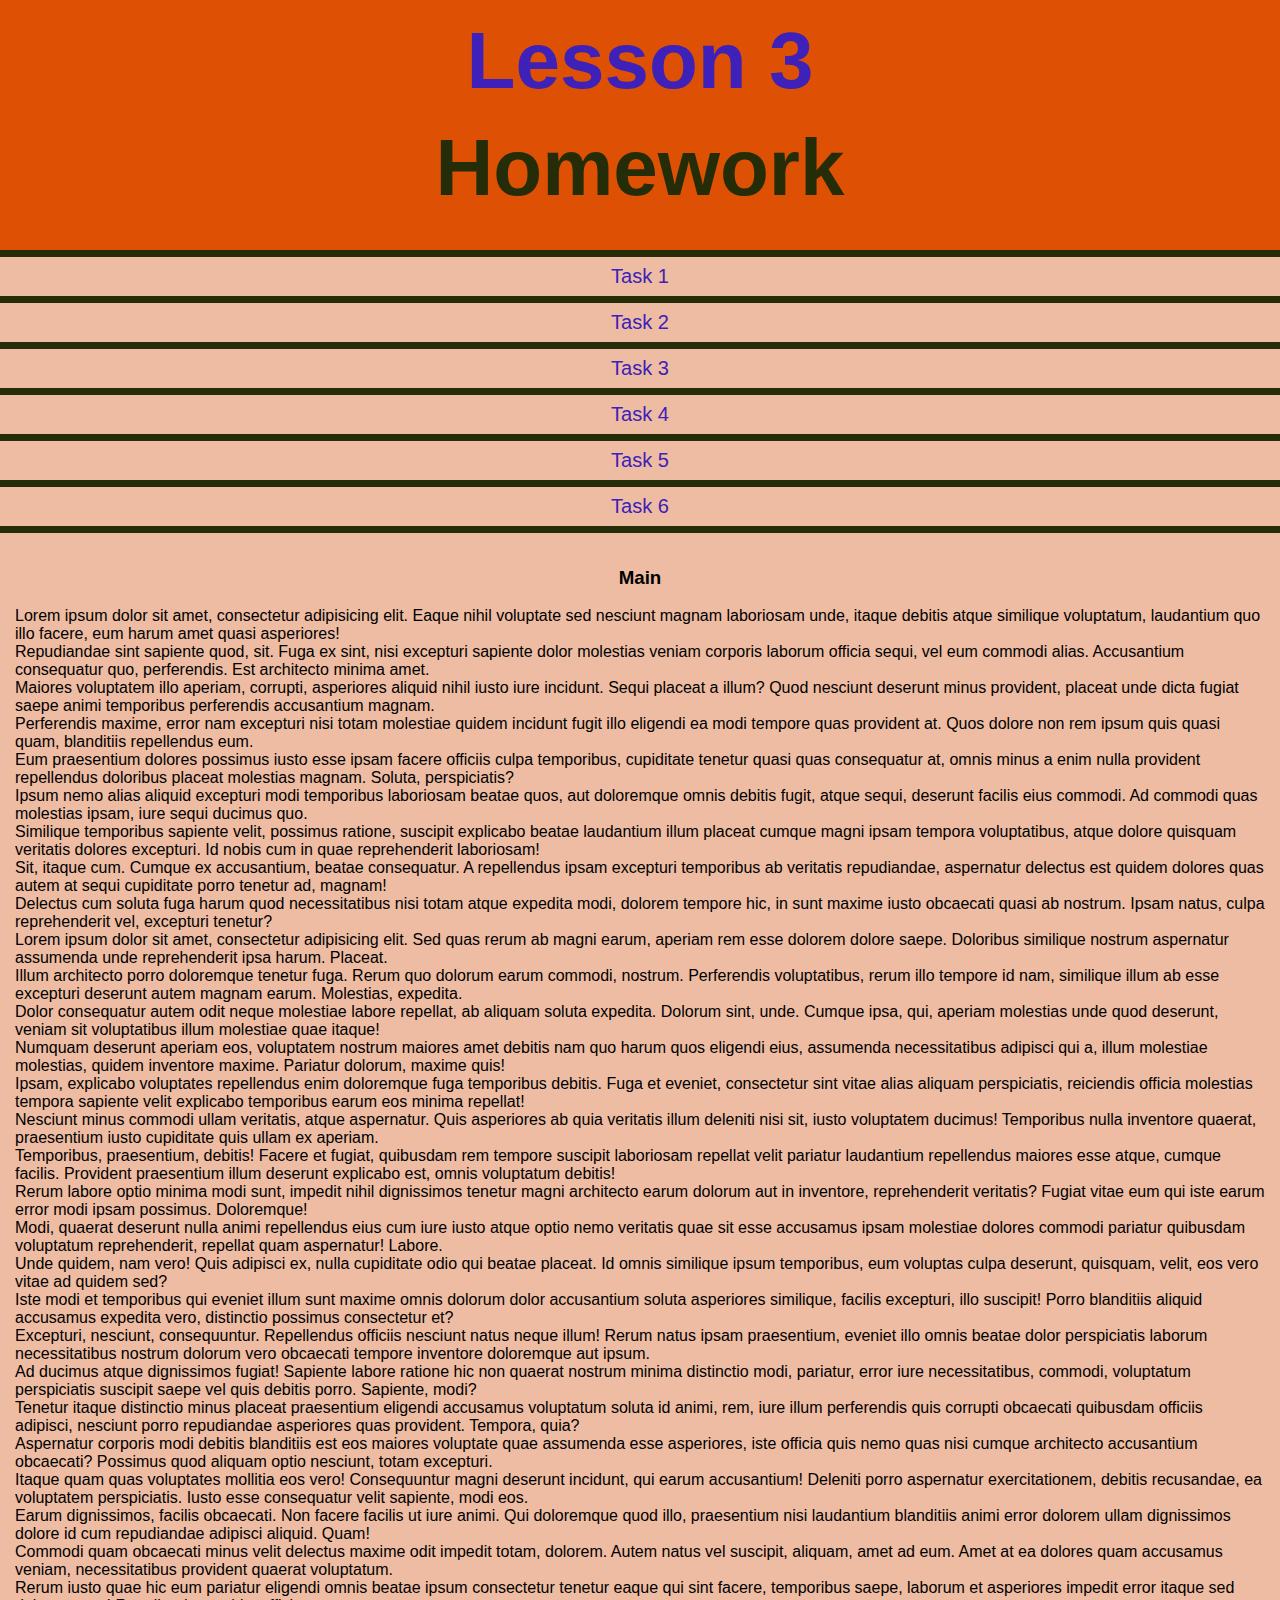
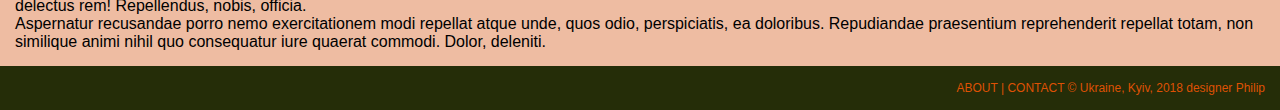
<file: index.html>
<!DOCTYPE html>
<html lang="ua-ru" dir="ltr">

<head>

	<title>Курси в Києві</title>
	<meta charset="UTF-8">
	<meta name="description" content="Курси в Києві від учбового центру Успіх"/>
	<meta name="keywords" content="Курси в Києві, комп'ютерні курси, курси дизайну" />
	<meta name="viewport" content="width=device-width, user-scalable=no, initial-scale=1.0, maximum-scale=1.0, minimum-scale=1.0">
	<link rel="stylesheet" href="z_css/style.css">
	<link rel="stylesheet" href="z_css/vmenu.css">

</head>

<body>
	<header>
		<h1><a href="index.html">Lesson 3</a></h1>
		<h2>Homework</h2>
	</header>
	<div class="menu">
		<ul>
			<li><a href="page1/page1.html">Task 1</a></li>
			<li><a href="page2/page2.html">Task 2</a></li>
			<li><a href="page3/page3.html">Task 3</a></li>
			<li><a href="page4/page4.html">Task 4</a></li>
			<li><a href="page5/page5.html">Task 5</a></li>
			<li><a href="page6/page6.html">Task 6</a></li>
		</ul>
	</div>
	<main>
    <h3 style="text-align: center;">Main</h3>
		<div>Lorem ipsum dolor sit amet, consectetur adipisicing elit. Eaque nihil voluptate sed nesciunt magnam laboriosam unde, itaque debitis atque similique voluptatum, laudantium quo illo facere, eum harum amet quasi asperiores!</div>
  		<div>Repudiandae sint sapiente quod, sit. Fuga ex sint, nisi excepturi sapiente dolor molestias veniam corporis laborum officia sequi, vel eum commodi alias. Accusantium consequatur quo, perferendis. Est architecto minima amet.</div>
  		<div>Maiores voluptatem illo aperiam, corrupti, asperiores aliquid nihil iusto iure incidunt. Sequi placeat a illum? Quod nesciunt deserunt minus provident, placeat unde dicta fugiat saepe animi temporibus perferendis accusantium magnam.</div>
  		<div>Perferendis maxime, error nam excepturi nisi totam molestiae quidem incidunt fugit illo eligendi ea modi tempore quas provident at. Quos dolore non rem ipsum quis quasi quam, blanditiis repellendus eum.</div>
  		<div>Eum praesentium dolores possimus iusto esse ipsam facere officiis culpa temporibus, cupiditate tenetur quasi quas consequatur at, omnis minus a enim nulla provident repellendus doloribus placeat molestias magnam. Soluta, perspiciatis?</div>
  		<div>Ipsum nemo alias aliquid excepturi modi temporibus laboriosam beatae quos, aut doloremque omnis debitis fugit, atque sequi, deserunt facilis eius commodi. Ad commodi quas molestias ipsam, iure sequi ducimus quo.</div>
  		<div>Similique temporibus sapiente velit, possimus ratione, suscipit explicabo beatae laudantium illum placeat cumque magni ipsam tempora voluptatibus, atque dolore quisquam veritatis dolores excepturi. Id nobis cum in quae reprehenderit laboriosam!</div>
  		<div>Sit, itaque cum. Cumque ex accusantium, beatae consequatur. A repellendus ipsam excepturi temporibus ab veritatis repudiandae, aspernatur delectus est quidem dolores quas autem at sequi cupiditate porro tenetur ad, magnam!</div>
  		<div>Delectus cum soluta fuga harum quod necessitatibus nisi totam atque expedita modi, dolorem tempore hic, in sunt maxime iusto obcaecati quasi ab nostrum. Ipsam natus, culpa reprehenderit vel, excepturi tenetur?</div>
  		<div>Lorem ipsum dolor sit amet, consectetur adipisicing elit. Sed quas rerum ab magni earum, aperiam rem esse dolorem dolore saepe. Doloribus similique nostrum aspernatur assumenda unde reprehenderit ipsa harum. Placeat.</div>
  		<div>Illum architecto porro doloremque tenetur fuga. Rerum quo dolorum earum commodi, nostrum. Perferendis voluptatibus, rerum illo tempore id nam, similique illum ab esse excepturi deserunt autem magnam earum. Molestias, expedita.</div>
  		<div>Dolor consequatur autem odit neque molestiae labore repellat, ab aliquam soluta expedita. Dolorum sint, unde. Cumque ipsa, qui, aperiam molestias unde quod deserunt, veniam sit voluptatibus illum molestiae quae itaque!</div>
  		<div>Numquam deserunt aperiam eos, voluptatem nostrum maiores amet debitis nam quo harum quos eligendi eius, assumenda necessitatibus adipisci qui a, illum molestiae molestias, quidem inventore maxime. Pariatur dolorum, maxime quis!</div>
  		<div>Ipsam, explicabo voluptates repellendus enim doloremque fuga temporibus debitis. Fuga et eveniet, consectetur sint vitae alias aliquam perspiciatis, reiciendis officia molestias tempora sapiente velit explicabo temporibus earum eos minima repellat!</div>
  		<div>Nesciunt minus commodi ullam veritatis, atque aspernatur. Quis asperiores ab quia veritatis illum deleniti nisi sit, iusto voluptatem ducimus! Temporibus nulla inventore quaerat, praesentium iusto cupiditate quis ullam ex aperiam.</div>
  		<div>Temporibus, praesentium, debitis! Facere et fugiat, quibusdam rem tempore suscipit laboriosam repellat velit pariatur laudantium repellendus maiores esse atque, cumque facilis. Provident praesentium illum deserunt explicabo est, omnis voluptatum debitis!</div>
  		<div>Rerum labore optio minima modi sunt, impedit nihil dignissimos tenetur magni architecto earum dolorum aut in inventore, reprehenderit veritatis? Fugiat vitae eum qui iste earum error modi ipsam possimus. Doloremque!</div>
  		<div>Modi, quaerat deserunt nulla animi repellendus eius cum iure iusto atque optio nemo veritatis quae sit esse accusamus ipsam molestiae dolores commodi pariatur quibusdam voluptatum reprehenderit, repellat quam aspernatur! Labore.</div>
  		<div>Unde quidem, nam vero! Quis adipisci ex, nulla cupiditate odio qui beatae placeat. Id omnis similique ipsum temporibus, eum voluptas culpa deserunt, quisquam, velit, eos vero vitae ad quidem sed?</div>
  		<div>Iste modi et temporibus qui eveniet illum sunt maxime omnis dolorum dolor accusantium soluta asperiores similique, facilis excepturi, illo suscipit! Porro blanditiis aliquid accusamus expedita vero, distinctio possimus consectetur et?</div>
  		<div>Excepturi, nesciunt, consequuntur. Repellendus officiis nesciunt natus neque illum! Rerum natus ipsam praesentium, eveniet illo omnis beatae dolor perspiciatis laborum necessitatibus nostrum dolorum vero obcaecati tempore inventore doloremque aut ipsum.</div>
  		<div>Ad ducimus atque dignissimos fugiat! Sapiente labore ratione hic non quaerat nostrum minima distinctio modi, pariatur, error iure necessitatibus, commodi, voluptatum perspiciatis suscipit saepe vel quis debitis porro. Sapiente, modi?</div>
  		<div>Tenetur itaque distinctio minus placeat praesentium eligendi accusamus voluptatum soluta id animi, rem, iure illum perferendis quis corrupti obcaecati quibusdam officiis adipisci, nesciunt porro repudiandae asperiores quas provident. Tempora, quia?</div>
  		<div>Aspernatur corporis modi debitis blanditiis est eos maiores voluptate quae assumenda esse asperiores, iste officia quis nemo quas nisi cumque architecto accusantium obcaecati? Possimus quod aliquam optio nesciunt, totam excepturi.</div>
  		<div>Itaque quam quas voluptates mollitia eos vero! Consequuntur magni deserunt incidunt, qui earum accusantium! Deleniti porro aspernatur exercitationem, debitis recusandae, ea voluptatem perspiciatis. Iusto esse consequatur velit sapiente, modi eos.</div>
  		<div>Earum dignissimos, facilis obcaecati. Non facere facilis ut iure animi. Qui doloremque quod illo, praesentium nisi laudantium blanditiis animi error dolorem ullam dignissimos dolore id cum repudiandae adipisci aliquid. Quam!</div>
  		<div>Commodi quam obcaecati minus velit delectus maxime odit impedit totam, dolorem. Autem natus vel suscipit, aliquam, amet ad eum. Amet at ea dolores quam accusamus veniam, necessitatibus provident quaerat voluptatum.</div>
  		<div>Rerum iusto quae hic eum pariatur eligendi omnis beatae ipsum consectetur tenetur eaque qui sint facere, temporibus saepe, laborum et asperiores impedit error itaque sed delectus rem! Repellendus, nobis, officia.</div>
  		<div>Aspernatur recusandae porro nemo exercitationem modi repellat atque unde, quos odio, perspiciatis, ea doloribus. Repudiandae praesentium reprehenderit repellat totam, non similique animi nihil quo consequatur iure quaerat commodi. Dolor, deleniti.</div>
  		
  		</main>
	<footer>
		<a href="page7_about/page7.html">ABOUT</a> | <a href="page8_contact/page8.html">CONTACT</a>
		&copy; Ukraine, Kyiv, 2018 designer <a href="https://www.facebook.com/profile.php?id=100002065427641">Philip</a>
	</footer>
</body>
</html>
</file>
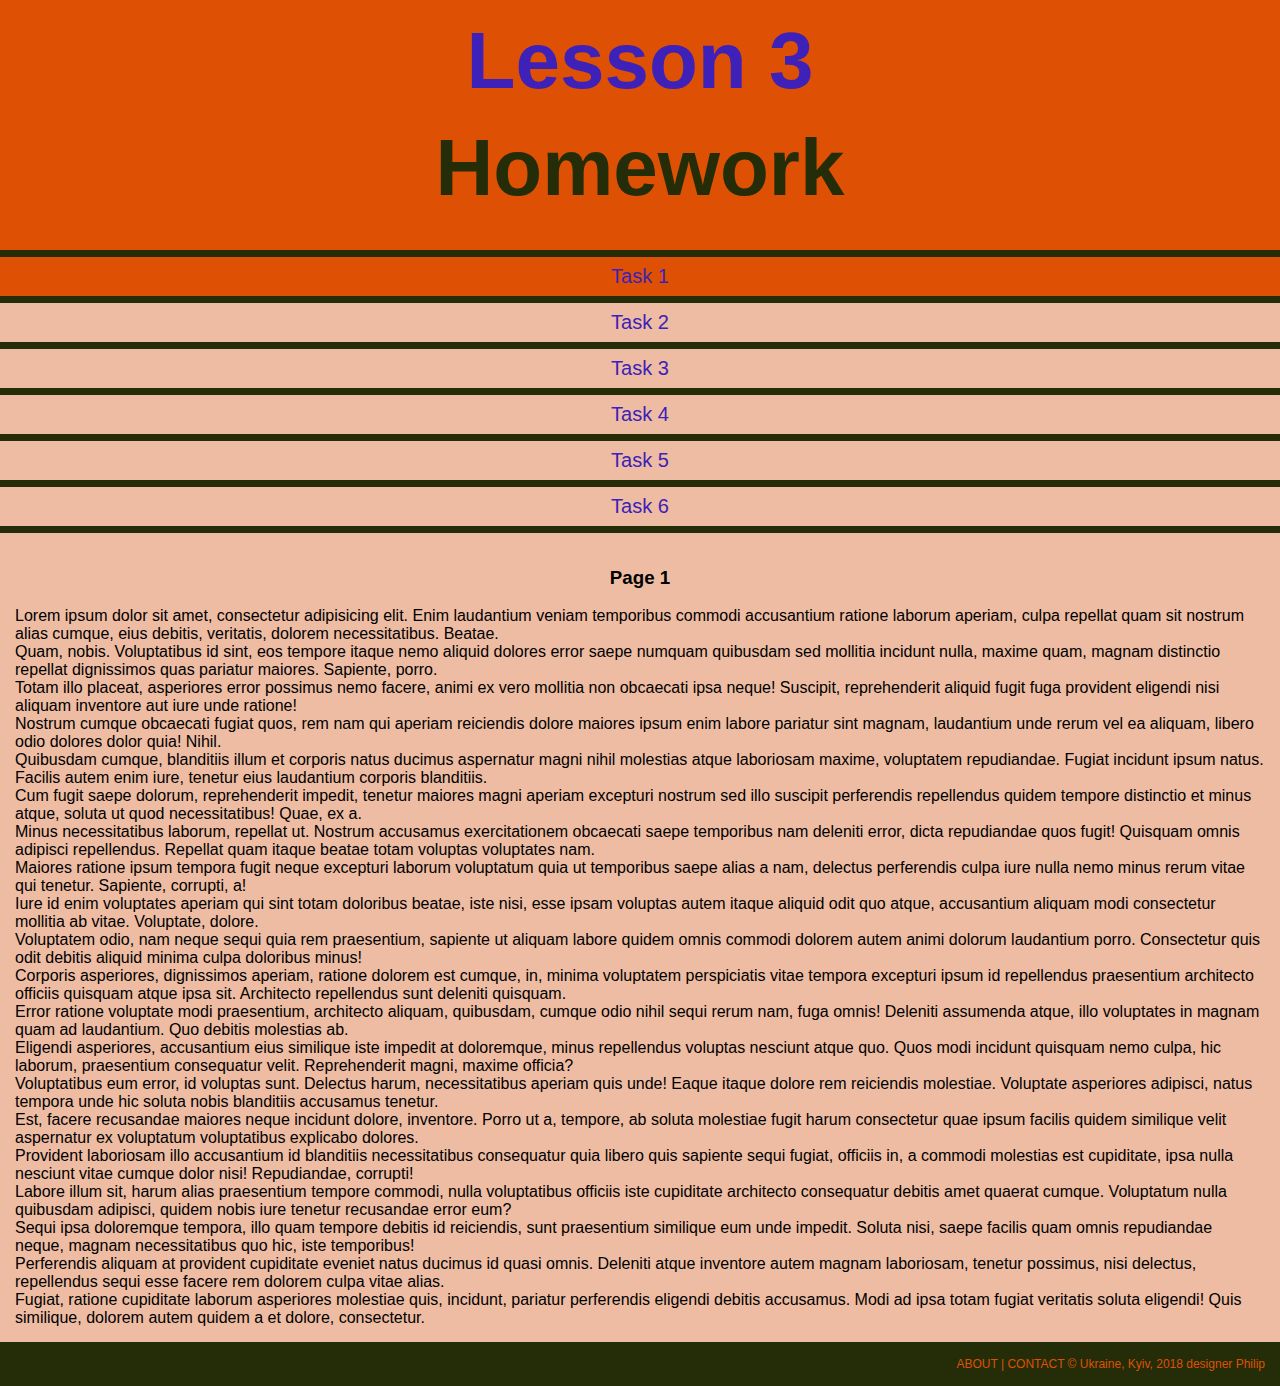
<file: page1/page1.html>
<!DOCTYPE html>
<html lang="ua-ru" dir="ltr">

<head>

	<title>Курси в Києві</title>
	<meta charset="UTF-8">
	<meta name="description" content="Курси в Києві від учбового центру Успіх"/>
	<meta name="keywords" content="Курси в Києві, комп'ютерні курси, курси дизайну" />
	<meta name="viewport" content="width=device-width, user-scalable=no, initial-scale=1.0, maximum-scale=1.0, minimum-scale=1.0">
	<link rel="stylesheet" href="../z_css/style.css">
	<link rel="stylesheet" href="../z_css/vmenu.css">

</head>

<body>
	<header>
		<h1><a href="../index.html">Lesson 3</a></h1>
		<h2>Homework</h2>
	</header>
	<div class="menu">
		<ul>
			<li style="background: #DE5104"><a href="page1.html">Task 1</a></li>
			<li><a href="../page2/page2.html">Task 2</a></li>
			<li><a href="../page3/page3.html">Task 3</a></li>
			<li><a href="../page4/page4.html">Task 4</a></li>
			<li><a href="../page5/page5.html">Task 5</a></li>
			<li><a href="../page6/page6.html">Task 6</a></li>
		</ul>
	</div>
	<main>
		<h3 style="text-align: center;">Page 1</h3>
		<div>Lorem ipsum dolor sit amet, consectetur adipisicing elit. Enim laudantium veniam temporibus commodi accusantium ratione laborum aperiam, culpa repellat quam sit nostrum alias cumque, eius debitis, veritatis, dolorem necessitatibus. Beatae.</div>
		<div>Quam, nobis. Voluptatibus id sint, eos tempore itaque nemo aliquid dolores error saepe numquam quibusdam sed mollitia incidunt nulla, maxime quam, magnam distinctio repellat dignissimos quas pariatur maiores. Sapiente, porro.</div>
		<div>Totam illo placeat, asperiores error possimus nemo facere, animi ex vero mollitia non obcaecati ipsa neque! Suscipit, reprehenderit aliquid fugit fuga provident eligendi nisi aliquam inventore aut iure unde ratione!</div>
		<div>Nostrum cumque obcaecati fugiat quos, rem nam qui aperiam reiciendis dolore maiores ipsum enim labore pariatur sint magnam, laudantium unde rerum vel ea aliquam, libero odio dolores dolor quia! Nihil.</div>
		<div>Quibusdam cumque, blanditiis illum et corporis natus ducimus aspernatur magni nihil molestias atque laboriosam maxime, voluptatem repudiandae. Fugiat incidunt ipsum natus. Facilis autem enim iure, tenetur eius laudantium corporis blanditiis.</div>
		<div>Cum fugit saepe dolorum, reprehenderit impedit, tenetur maiores magni aperiam excepturi nostrum sed illo suscipit perferendis repellendus quidem tempore distinctio et minus atque, soluta ut quod necessitatibus! Quae, ex a.</div>
		<div>Minus necessitatibus laborum, repellat ut. Nostrum accusamus exercitationem obcaecati saepe temporibus nam deleniti error, dicta repudiandae quos fugit! Quisquam omnis adipisci repellendus. Repellat quam itaque beatae totam voluptas voluptates nam.</div>
		<div>Maiores ratione ipsum tempora fugit neque excepturi laborum voluptatum quia ut temporibus saepe alias a nam, delectus perferendis culpa iure nulla nemo minus rerum vitae qui tenetur. Sapiente, corrupti, a!</div>
		<div>Iure id enim voluptates aperiam qui sint totam doloribus beatae, iste nisi, esse ipsam voluptas autem itaque aliquid odit quo atque, accusantium aliquam modi consectetur mollitia ab vitae. Voluptate, dolore.</div>
		<div>Voluptatem odio, nam neque sequi quia rem praesentium, sapiente ut aliquam labore quidem omnis commodi dolorem autem animi dolorum laudantium porro. Consectetur quis odit debitis aliquid minima culpa doloribus minus!</div>
		<div>Corporis asperiores, dignissimos aperiam, ratione dolorem est cumque, in, minima voluptatem perspiciatis vitae tempora excepturi ipsum id repellendus praesentium architecto officiis quisquam atque ipsa sit. Architecto repellendus sunt deleniti quisquam.</div>
		<div>Error ratione voluptate modi praesentium, architecto aliquam, quibusdam, cumque odio nihil sequi rerum nam, fuga omnis! Deleniti assumenda atque, illo voluptates in magnam quam ad laudantium. Quo debitis molestias ab.</div>
		<div>Eligendi asperiores, accusantium eius similique iste impedit at doloremque, minus repellendus voluptas nesciunt atque quo. Quos modi incidunt quisquam nemo culpa, hic laborum, praesentium consequatur velit. Reprehenderit magni, maxime officia?</div>
		<div>Voluptatibus eum error, id voluptas sunt. Delectus harum, necessitatibus aperiam quis unde! Eaque itaque dolore rem reiciendis molestiae. Voluptate asperiores adipisci, natus tempora unde hic soluta nobis blanditiis accusamus tenetur.</div>
		<div>Est, facere recusandae maiores neque incidunt dolore, inventore. Porro ut a, tempore, ab soluta molestiae fugit harum consectetur quae ipsum facilis quidem similique velit aspernatur ex voluptatum voluptatibus explicabo dolores.</div>
		<div>Provident laboriosam illo accusantium id blanditiis necessitatibus consequatur quia libero quis sapiente sequi fugiat, officiis in, a commodi molestias est cupiditate, ipsa nulla nesciunt vitae cumque dolor nisi! Repudiandae, corrupti!</div>
		<div>Labore illum sit, harum alias praesentium tempore commodi, nulla voluptatibus officiis iste cupiditate architecto consequatur debitis amet quaerat cumque. Voluptatum nulla quibusdam adipisci, quidem nobis iure tenetur recusandae error eum?</div>
		<div>Sequi ipsa doloremque tempora, illo quam tempore debitis id reiciendis, sunt praesentium similique eum unde impedit. Soluta nisi, saepe facilis quam omnis repudiandae neque, magnam necessitatibus quo hic, iste temporibus!</div>
		<div>Perferendis aliquam at provident cupiditate eveniet natus ducimus id quasi omnis. Deleniti atque inventore autem magnam laboriosam, tenetur possimus, nisi delectus, repellendus sequi esse facere rem dolorem culpa vitae alias.</div>
		<div>Fugiat, ratione cupiditate laborum asperiores molestiae quis, incidunt, pariatur perferendis eligendi debitis accusamus. Modi ad ipsa totam fugiat veritatis soluta eligendi! Quis similique, dolorem autem quidem a et dolore, consectetur.</div>
	</main>
	<footer>
		<a href="../page7_about/page7.html">ABOUT</a> | <a href="../page8_contact/page8.html">CONTACT</a>
		&copy; Ukraine, Kyiv, 2018 designer <a href="https://www.facebook.com/profile.php?id=100002065427641">Philip</a>
	</footer>
</body>
</html>
</body>
</html>
</file>
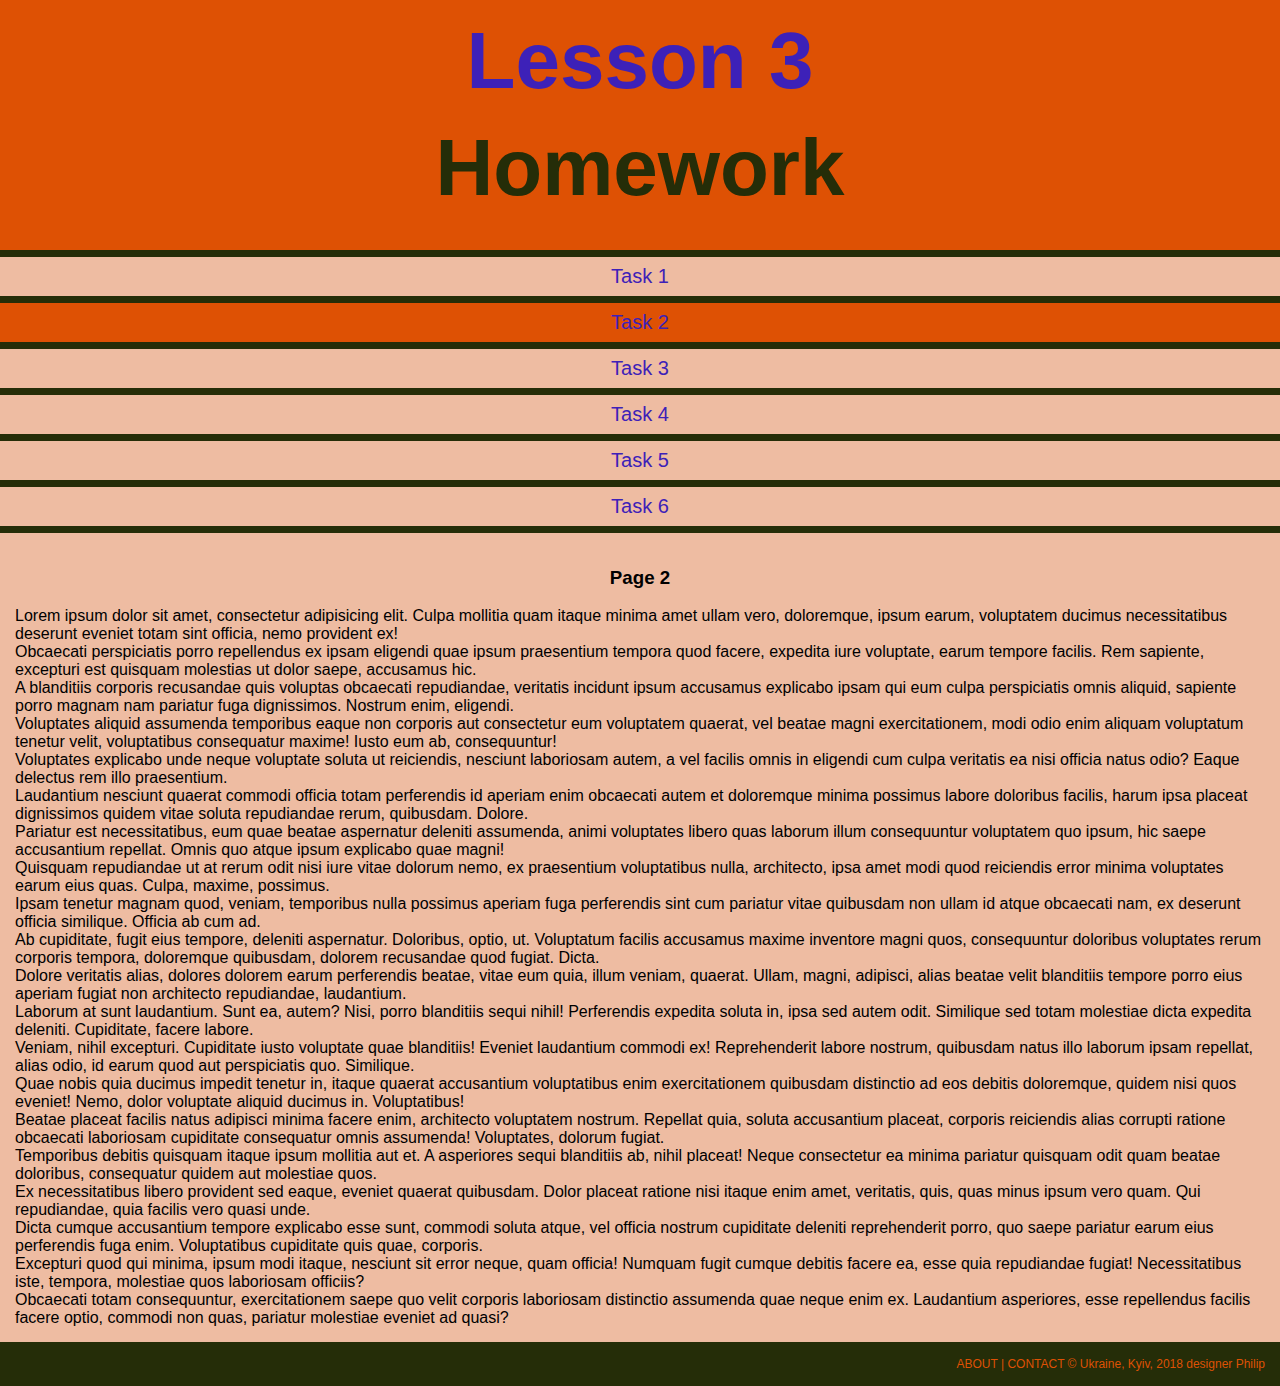
<file: page2/page2.html>
<!DOCTYPE html>
<html lang="ua-ru" dir="ltr">

<head>

	<title>Курси в Києві</title>
	<meta charset="UTF-8">
	<meta name="description" content="Курси в Києві від учбового центру Успіх"/>
	<meta name="keywords" content="Курси в Києві, комп'ютерні курси, курси дизайну" />
	<meta name="viewport" content="width=device-width, user-scalable=no, initial-scale=1.0, maximum-scale=1.0, minimum-scale=1.0">
	<link rel="stylesheet" href="../z_css/style.css">
	<link rel="stylesheet" href="../z_css/vmenu.css">

</head>

<body>
	<header>
		<h1><a href="../index.html">Lesson 3</a></h1>
		<h2>Homework</h2>
	</header>
	<div class="menu">
		<ul>
			<li><a href="../page1/page1.html">Task 1</a></li>
			<li style="background: #DE5104"><a href="page2.html">Task 2</a></li>
			<li><a href="../page3/page3.html">Task 3</a></li>
			<li><a href="../page4/page4.html">Task 4</a></li>
			<li><a href="../page5/page5.html">Task 5</a></li>
			<li><a href="../page6/page6.html">Task 6</a></li>
		</ul>
	</div>
	<main>
		<h3 style="text-align: center;">Page 2</h3>
		<div>Lorem ipsum dolor sit amet, consectetur adipisicing elit. Culpa mollitia quam itaque minima amet ullam vero, doloremque, ipsum earum, voluptatem ducimus necessitatibus deserunt eveniet totam sint officia, nemo provident ex!</div>
		<div>Obcaecati perspiciatis porro repellendus ex ipsam eligendi quae ipsum praesentium tempora quod facere, expedita iure voluptate, earum tempore facilis. Rem sapiente, excepturi est quisquam molestias ut dolor saepe, accusamus hic.</div>
		<div>A blanditiis corporis recusandae quis voluptas obcaecati repudiandae, veritatis incidunt ipsum accusamus explicabo ipsam qui eum culpa perspiciatis omnis aliquid, sapiente porro magnam nam pariatur fuga dignissimos. Nostrum enim, eligendi.</div>
		<div>Voluptates aliquid assumenda temporibus eaque non corporis aut consectetur eum voluptatem quaerat, vel beatae magni exercitationem, modi odio enim aliquam voluptatum tenetur velit, voluptatibus consequatur maxime! Iusto eum ab, consequuntur!</div>
		<div>Voluptates explicabo unde neque voluptate soluta ut reiciendis, nesciunt laboriosam autem, a vel facilis omnis in eligendi cum culpa veritatis ea nisi officia natus odio? Eaque delectus rem illo praesentium.</div>
		<div>Laudantium nesciunt quaerat commodi officia totam perferendis id aperiam enim obcaecati autem et doloremque minima possimus labore doloribus facilis, harum ipsa placeat dignissimos quidem vitae soluta repudiandae rerum, quibusdam. Dolore.</div>
		<div>Pariatur est necessitatibus, eum quae beatae aspernatur deleniti assumenda, animi voluptates libero quas laborum illum consequuntur voluptatem quo ipsum, hic saepe accusantium repellat. Omnis quo atque ipsum explicabo quae magni!</div>
		<div>Quisquam repudiandae ut at rerum odit nisi iure vitae dolorum nemo, ex praesentium voluptatibus nulla, architecto, ipsa amet modi quod reiciendis error minima voluptates earum eius quas. Culpa, maxime, possimus.</div>
		<div>Ipsam tenetur magnam quod, veniam, temporibus nulla possimus aperiam fuga perferendis sint cum pariatur vitae quibusdam non ullam id atque obcaecati nam, ex deserunt officia similique. Officia ab cum ad.</div>
		<div>Ab cupiditate, fugit eius tempore, deleniti aspernatur. Doloribus, optio, ut. Voluptatum facilis accusamus maxime inventore magni quos, consequuntur doloribus voluptates rerum corporis tempora, doloremque quibusdam, dolorem recusandae quod fugiat. Dicta.</div>
		<div>Dolore veritatis alias, dolores dolorem earum perferendis beatae, vitae eum quia, illum veniam, quaerat. Ullam, magni, adipisci, alias beatae velit blanditiis tempore porro eius aperiam fugiat non architecto repudiandae, laudantium.</div>
		<div>Laborum at sunt laudantium. Sunt ea, autem? Nisi, porro blanditiis sequi nihil! Perferendis expedita soluta in, ipsa sed autem odit. Similique sed totam molestiae dicta expedita deleniti. Cupiditate, facere labore.</div>
		<div>Veniam, nihil excepturi. Cupiditate iusto voluptate quae blanditiis! Eveniet laudantium commodi ex! Reprehenderit labore nostrum, quibusdam natus illo laborum ipsam repellat, alias odio, id earum quod aut perspiciatis quo. Similique.</div>
		<div>Quae nobis quia ducimus impedit tenetur in, itaque quaerat accusantium voluptatibus enim exercitationem quibusdam distinctio ad eos debitis doloremque, quidem nisi quos eveniet! Nemo, dolor voluptate aliquid ducimus in. Voluptatibus!</div>
		<div>Beatae placeat facilis natus adipisci minima facere enim, architecto voluptatem nostrum. Repellat quia, soluta accusantium placeat, corporis reiciendis alias corrupti ratione obcaecati laboriosam cupiditate consequatur omnis assumenda! Voluptates, dolorum fugiat.</div>
		<div>Temporibus debitis quisquam itaque ipsum mollitia aut et. A asperiores sequi blanditiis ab, nihil placeat! Neque consectetur ea minima pariatur quisquam odit quam beatae doloribus, consequatur quidem aut molestiae quos.</div>
		<div>Ex necessitatibus libero provident sed eaque, eveniet quaerat quibusdam. Dolor placeat ratione nisi itaque enim amet, veritatis, quis, quas minus ipsum vero quam. Qui repudiandae, quia facilis vero quasi unde.</div>
		<div>Dicta cumque accusantium tempore explicabo esse sunt, commodi soluta atque, vel officia nostrum cupiditate deleniti reprehenderit porro, quo saepe pariatur earum eius perferendis fuga enim. Voluptatibus cupiditate quis quae, corporis.</div>
		<div>Excepturi quod qui minima, ipsum modi itaque, nesciunt sit error neque, quam officia! Numquam fugit cumque debitis facere ea, esse quia repudiandae fugiat! Necessitatibus iste, tempora, molestiae quos laboriosam officiis?</div>
		<div>Obcaecati totam consequuntur, exercitationem saepe quo velit corporis laboriosam distinctio assumenda quae neque enim ex. Laudantium asperiores, esse repellendus facilis facere optio, commodi non quas, pariatur molestiae eveniet ad quasi?</div>
	</main>
	<footer>
		<a href="../page7_about/page7.html">ABOUT</a> | <a href="../page8_contact/page8.html">CONTACT</a>
		&copy; Ukraine, Kyiv, 2018 designer <a href="https://www.facebook.com/profile.php?id=100002065427641">Philip</a>
	</footer>
</body>
</html>
</body>
</html>
</file>
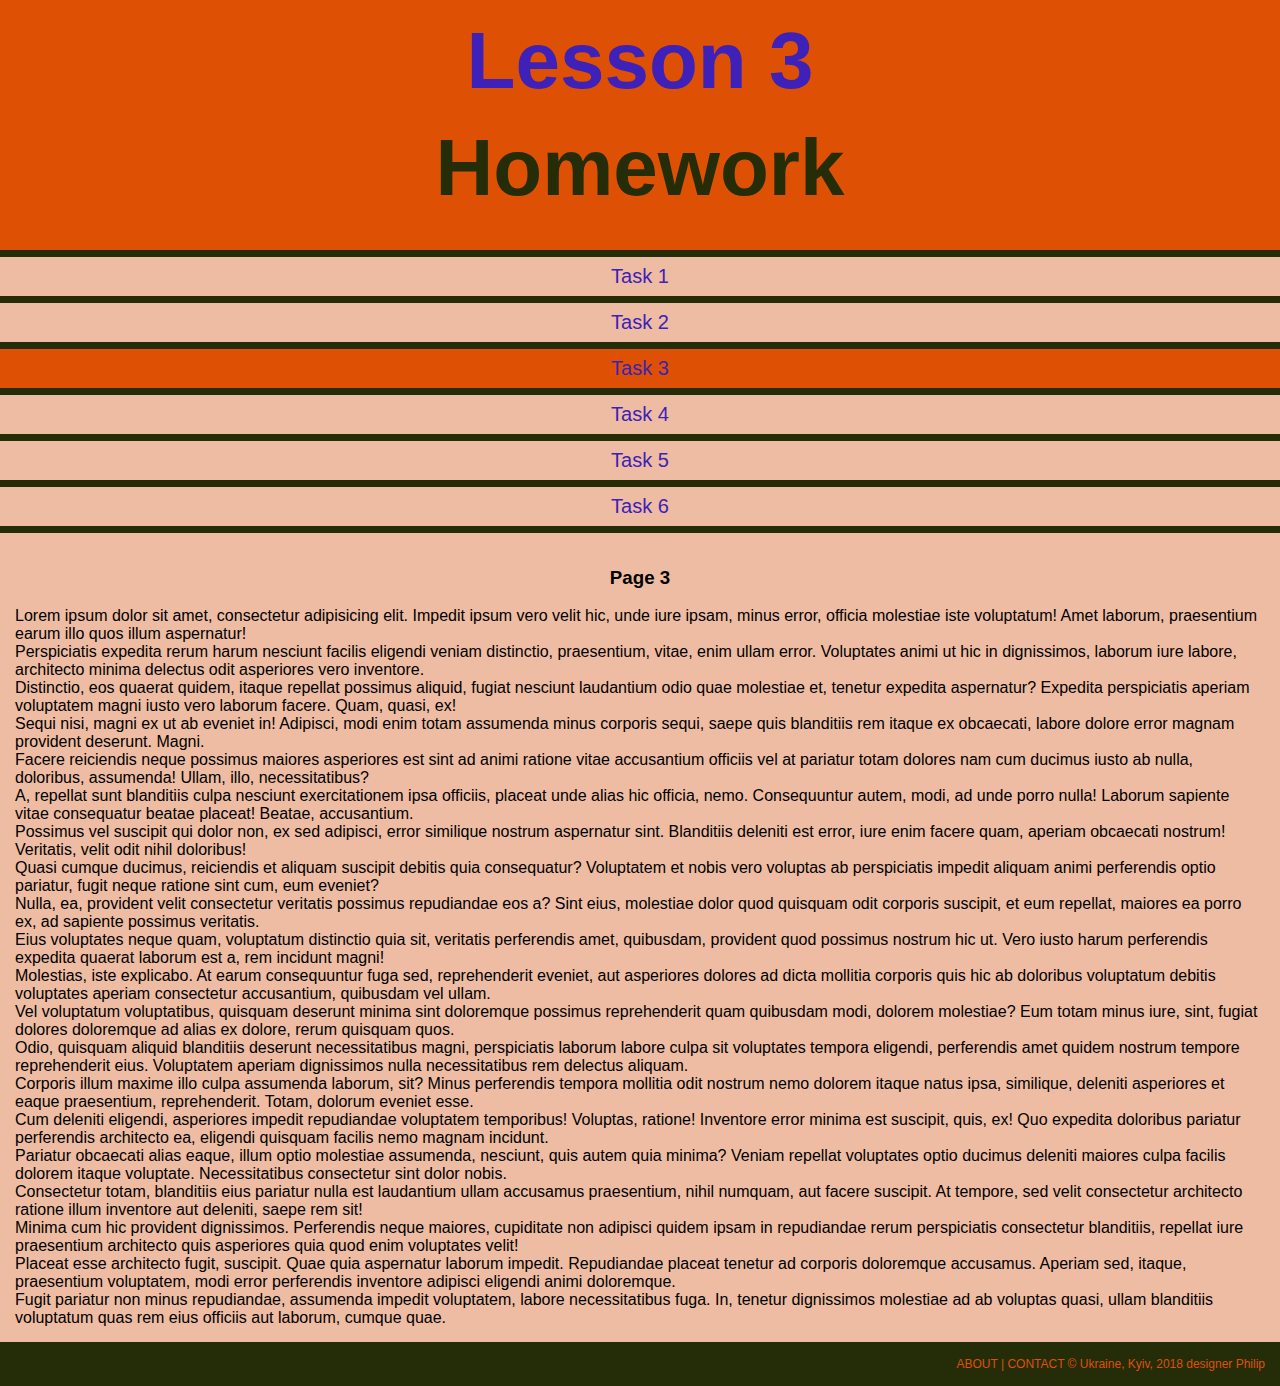
<file: page3/page3.html>
<!DOCTYPE html>
<html lang="ua-ru" dir="ltr">

<head>

	<title>Курси в Києві</title>
	<meta charset="UTF-8">
	<meta name="description" content="Курси в Києві від учбового центру Успіх"/>
	<meta name="keywords" content="Курси в Києві, комп'ютерні курси, курси дизайну" />
	<meta name="viewport" content="width=device-width, user-scalable=no, initial-scale=1.0, maximum-scale=1.0, minimum-scale=1.0">
	<link rel="stylesheet" href="../z_css/style.css">
	<link rel="stylesheet" href="../z_css/vmenu.css">

</head>

<body>
	<header>
		<h1><a href="../index.html">Lesson 3</a></h1>
		<h2>Homework</h2>
	</header>
	<div class="menu">
		<ul>
			<li><a href="../page1/page1.html">Task 1</a></li>
			<li><a href="../page2/page2.html">Task 2</a></li>
			<li style="background: #DE5104"><a href="page3.html">Task 3</a></li>
			<li><a href="../page4/page4.html">Task 4</a></li>
			<li><a href="../page5/page5.html">Task 5</a></li>
			<li><a href="../page6/page6.html">Task 6</a></li>
		</ul>
	</div>
	<main>
		<h3 style="text-align: center;">Page 3</h3>
		<div>Lorem ipsum dolor sit amet, consectetur adipisicing elit. Impedit ipsum vero velit hic, unde iure ipsam, minus error, officia molestiae iste voluptatum! Amet laborum, praesentium earum illo quos illum aspernatur!</div>
		<div>Perspiciatis expedita rerum harum nesciunt facilis eligendi veniam distinctio, praesentium, vitae, enim ullam error. Voluptates animi ut hic in dignissimos, laborum iure labore, architecto minima delectus odit asperiores vero inventore.</div>
		<div>Distinctio, eos quaerat quidem, itaque repellat possimus aliquid, fugiat nesciunt laudantium odio quae molestiae et, tenetur expedita aspernatur? Expedita perspiciatis aperiam voluptatem magni iusto vero laborum facere. Quam, quasi, ex!</div>
		<div>Sequi nisi, magni ex ut ab eveniet in! Adipisci, modi enim totam assumenda minus corporis sequi, saepe quis blanditiis rem itaque ex obcaecati, labore dolore error magnam provident deserunt. Magni.</div>
		<div>Facere reiciendis neque possimus maiores asperiores est sint ad animi ratione vitae accusantium officiis vel at pariatur totam dolores nam cum ducimus iusto ab nulla, doloribus, assumenda! Ullam, illo, necessitatibus?</div>
		<div>A, repellat sunt blanditiis culpa nesciunt exercitationem ipsa officiis, placeat unde alias hic officia, nemo. Consequuntur autem, modi, ad unde porro nulla! Laborum sapiente vitae consequatur beatae placeat! Beatae, accusantium.</div>
		<div>Possimus vel suscipit qui dolor non, ex sed adipisci, error similique nostrum aspernatur sint. Blanditiis deleniti est error, iure enim facere quam, aperiam obcaecati nostrum! Veritatis, velit odit nihil doloribus!</div>
		<div>Quasi cumque ducimus, reiciendis et aliquam suscipit debitis quia consequatur? Voluptatem et nobis vero voluptas ab perspiciatis impedit aliquam animi perferendis optio pariatur, fugit neque ratione sint cum, eum eveniet?</div>
		<div>Nulla, ea, provident velit consectetur veritatis possimus repudiandae eos a? Sint eius, molestiae dolor quod quisquam odit corporis suscipit, et eum repellat, maiores ea porro ex, ad sapiente possimus veritatis.</div>
		<div>Eius voluptates neque quam, voluptatum distinctio quia sit, veritatis perferendis amet, quibusdam, provident quod possimus nostrum hic ut. Vero iusto harum perferendis expedita quaerat laborum est a, rem incidunt magni!</div>
		<div>Molestias, iste explicabo. At earum consequuntur fuga sed, reprehenderit eveniet, aut asperiores dolores ad dicta mollitia corporis quis hic ab doloribus voluptatum debitis voluptates aperiam consectetur accusantium, quibusdam vel ullam.</div>
		<div>Vel voluptatum voluptatibus, quisquam deserunt minima sint doloremque possimus reprehenderit quam quibusdam modi, dolorem molestiae? Eum totam minus iure, sint, fugiat dolores doloremque ad alias ex dolore, rerum quisquam quos.</div>
		<div>Odio, quisquam aliquid blanditiis deserunt necessitatibus magni, perspiciatis laborum labore culpa sit voluptates tempora eligendi, perferendis amet quidem nostrum tempore reprehenderit eius. Voluptatem aperiam dignissimos nulla necessitatibus rem delectus aliquam.</div>
		<div>Corporis illum maxime illo culpa assumenda laborum, sit? Minus perferendis tempora mollitia odit nostrum nemo dolorem itaque natus ipsa, similique, deleniti asperiores et eaque praesentium, reprehenderit. Totam, dolorum eveniet esse.</div>
		<div>Cum deleniti eligendi, asperiores impedit repudiandae voluptatem temporibus! Voluptas, ratione! Inventore error minima est suscipit, quis, ex! Quo expedita doloribus pariatur perferendis architecto ea, eligendi quisquam facilis nemo magnam incidunt.</div>
		<div>Pariatur obcaecati alias eaque, illum optio molestiae assumenda, nesciunt, quis autem quia minima? Veniam repellat voluptates optio ducimus deleniti maiores culpa facilis dolorem itaque voluptate. Necessitatibus consectetur sint dolor nobis.</div>
		<div>Consectetur totam, blanditiis eius pariatur nulla est laudantium ullam accusamus praesentium, nihil numquam, aut facere suscipit. At tempore, sed velit consectetur architecto ratione illum inventore aut deleniti, saepe rem sit!</div>
		<div>Minima cum hic provident dignissimos. Perferendis neque maiores, cupiditate non adipisci quidem ipsam in repudiandae rerum perspiciatis consectetur blanditiis, repellat iure praesentium architecto quis asperiores quia quod enim voluptates velit!</div>
		<div>Placeat esse architecto fugit, suscipit. Quae quia aspernatur laborum impedit. Repudiandae placeat tenetur ad corporis doloremque accusamus. Aperiam sed, itaque, praesentium voluptatem, modi error perferendis inventore adipisci eligendi animi doloremque.</div>
		<div>Fugit pariatur non minus repudiandae, assumenda impedit voluptatem, labore necessitatibus fuga. In, tenetur dignissimos molestiae ad ab voluptas quasi, ullam blanditiis voluptatum quas rem eius officiis aut laborum, cumque quae.</div>
	</main>
	<footer>
		<a href="../page7_about/page7.html">ABOUT</a> | <a href="../page8_contact/page8.html">CONTACT</a>
		&copy; Ukraine, Kyiv, 2018 designer <a href="https://www.facebook.com/profile.php?id=100002065427641">Philip</a>
	</footer>
</body>
</html>
</body>
</html>
</file>
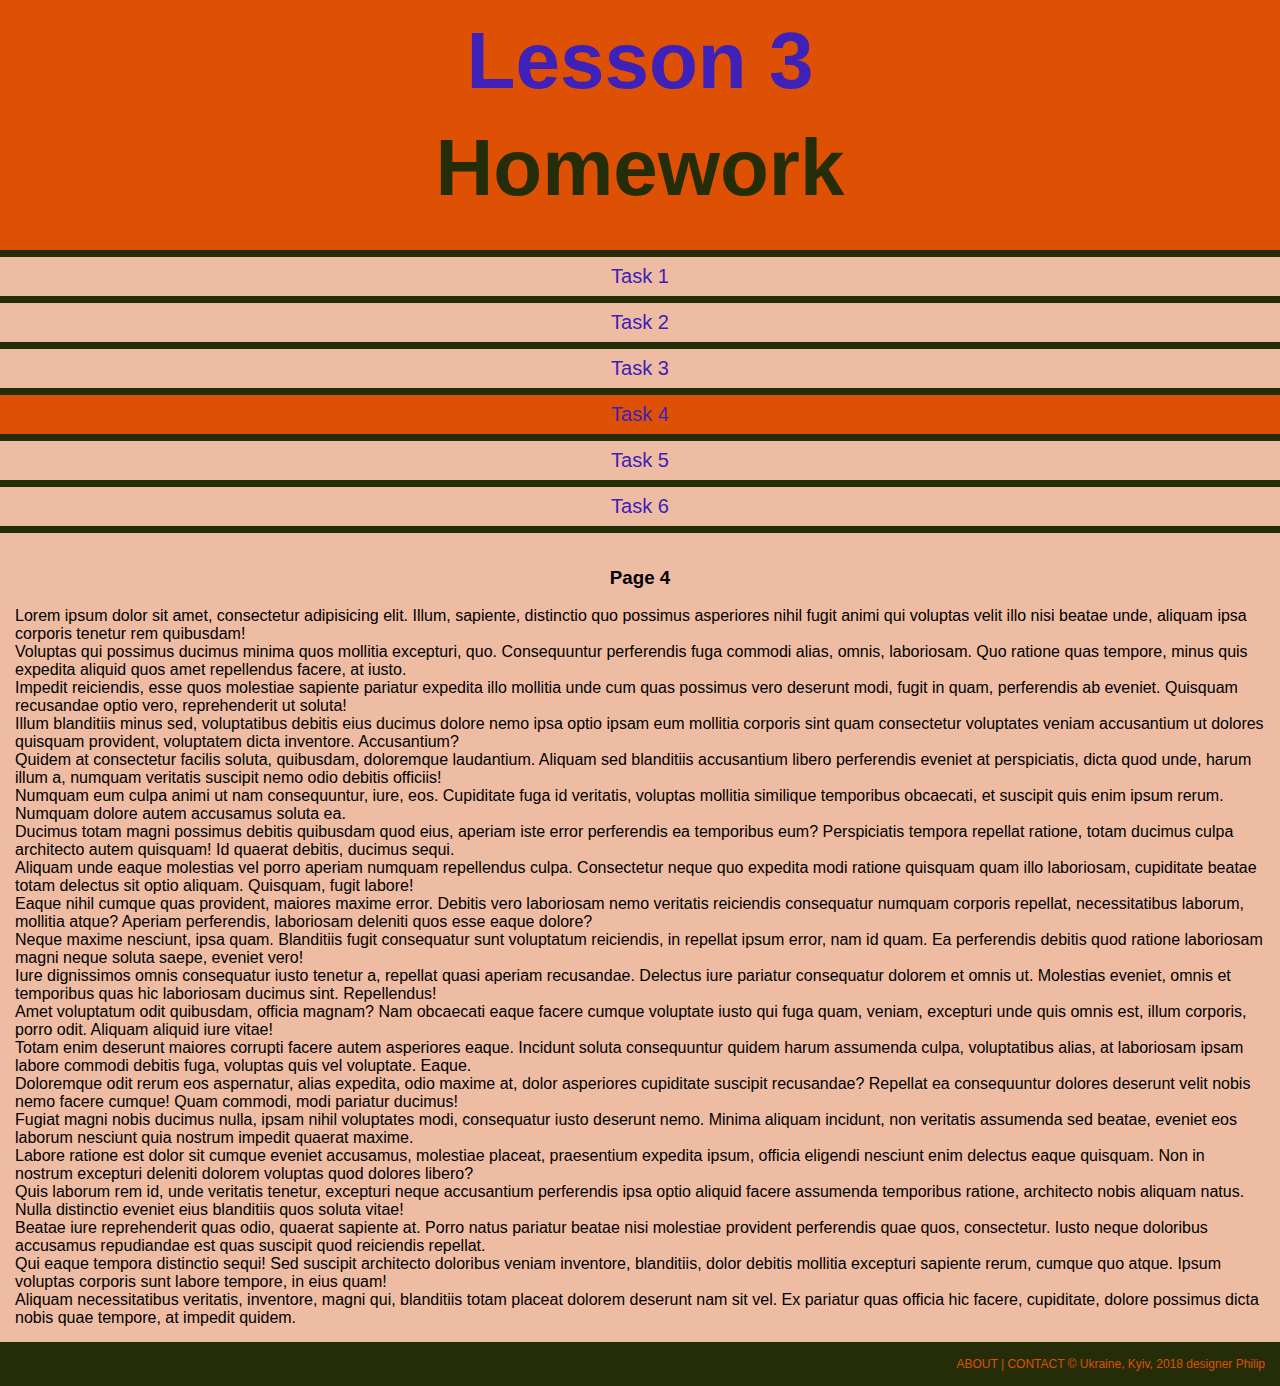
<file: page4/page4.html>
<!DOCTYPE html>
<html lang="ua-ru" dir="ltr">

<head>

	<title>Курси в Києві</title>
	<meta charset="UTF-8">
	<meta name="description" content="Курси в Києві від учбового центру Успіх"/>
	<meta name="keywords" content="Курси в Києві, комп'ютерні курси, курси дизайну" />
	<meta name="viewport" content="width=device-width, user-scalable=no, initial-scale=1.0, maximum-scale=1.0, minimum-scale=1.0">
	<link rel="stylesheet" href="../z_css/style.css">
	<link rel="stylesheet" href="../z_css/vmenu.css">

</head>

<body>
	<header>
		<h1><a href="../index.html">Lesson 3</a></h1>
		<h2>Homework</h2>
	</header>
	<div class="menu">
		<ul>
			<li><a href="../page1/page1.html">Task 1</a></li>
			<li><a href="../page2/page2.html">Task 2</a></li>
			<li><a href="../page3/page3.html">Task 3</a></li>
			<li style="background: #DE5104"><a href="page4.html">Task 4</a></li>
			<li><a href="../page5/page5.html">Task 5</a></li>
			<li><a href="../page6/page6.html">Task 6</a></li>
		</ul>
	</div>
	<main>
		<h3 style="text-align: center;">Page 4</h3>
		<div>Lorem ipsum dolor sit amet, consectetur adipisicing elit. Illum, sapiente, distinctio quo possimus asperiores nihil fugit animi qui voluptas velit illo nisi beatae unde, aliquam ipsa corporis tenetur rem quibusdam!</div>
		<div>Voluptas qui possimus ducimus minima quos mollitia excepturi, quo. Consequuntur perferendis fuga commodi alias, omnis, laboriosam. Quo ratione quas tempore, minus quis expedita aliquid quos amet repellendus facere, at iusto.</div>
		<div>Impedit reiciendis, esse quos molestiae sapiente pariatur expedita illo mollitia unde cum quas possimus vero deserunt modi, fugit in quam, perferendis ab eveniet. Quisquam recusandae optio vero, reprehenderit ut soluta!</div>
		<div>Illum blanditiis minus sed, voluptatibus debitis eius ducimus dolore nemo ipsa optio ipsam eum mollitia corporis sint quam consectetur voluptates veniam accusantium ut dolores quisquam provident, voluptatem dicta inventore. Accusantium?</div>
		<div>Quidem at consectetur facilis soluta, quibusdam, doloremque laudantium. Aliquam sed blanditiis accusantium libero perferendis eveniet at perspiciatis, dicta quod unde, harum illum a, numquam veritatis suscipit nemo odio debitis officiis!</div>
		<div>Numquam eum culpa animi ut nam consequuntur, iure, eos. Cupiditate fuga id veritatis, voluptas mollitia similique temporibus obcaecati, et suscipit quis enim ipsum rerum. Numquam dolore autem accusamus soluta ea.</div>
		<div>Ducimus totam magni possimus debitis quibusdam quod eius, aperiam iste error perferendis ea temporibus eum? Perspiciatis tempora repellat ratione, totam ducimus culpa architecto autem quisquam! Id quaerat debitis, ducimus sequi.</div>
		<div>Aliquam unde eaque molestias vel porro aperiam numquam repellendus culpa. Consectetur neque quo expedita modi ratione quisquam quam illo laboriosam, cupiditate beatae totam delectus sit optio aliquam. Quisquam, fugit labore!</div>
		<div>Eaque nihil cumque quas provident, maiores maxime error. Debitis vero laboriosam nemo veritatis reiciendis consequatur numquam corporis repellat, necessitatibus laborum, mollitia atque? Aperiam perferendis, laboriosam deleniti quos esse eaque dolore?</div>
		<div>Neque maxime nesciunt, ipsa quam. Blanditiis fugit consequatur sunt voluptatum reiciendis, in repellat ipsum error, nam id quam. Ea perferendis debitis quod ratione laboriosam magni neque soluta saepe, eveniet vero!</div>
		<div>Iure dignissimos omnis consequatur iusto tenetur a, repellat quasi aperiam recusandae. Delectus iure pariatur consequatur dolorem et omnis ut. Molestias eveniet, omnis et temporibus quas hic laboriosam ducimus sint. Repellendus!</div>
		<div>Amet voluptatum odit quibusdam, officia magnam? Nam obcaecati eaque facere cumque voluptate iusto qui fuga quam, veniam, excepturi unde quis omnis est, illum corporis, porro odit. Aliquam aliquid iure vitae!</div>
		<div>Totam enim deserunt maiores corrupti facere autem asperiores eaque. Incidunt soluta consequuntur quidem harum assumenda culpa, voluptatibus alias, at laboriosam ipsam labore commodi debitis fuga, voluptas quis vel voluptate. Eaque.</div>
		<div>Doloremque odit rerum eos aspernatur, alias expedita, odio maxime at, dolor asperiores cupiditate suscipit recusandae? Repellat ea consequuntur dolores deserunt velit nobis nemo facere cumque! Quam commodi, modi pariatur ducimus!</div>
		<div>Fugiat magni nobis ducimus nulla, ipsam nihil voluptates modi, consequatur iusto deserunt nemo. Minima aliquam incidunt, non veritatis assumenda sed beatae, eveniet eos laborum nesciunt quia nostrum impedit quaerat maxime.</div>
		<div>Labore ratione est dolor sit cumque eveniet accusamus, molestiae placeat, praesentium expedita ipsum, officia eligendi nesciunt enim delectus eaque quisquam. Non in nostrum excepturi deleniti dolorem voluptas quod dolores libero?</div>
		<div>Quis laborum rem id, unde veritatis tenetur, excepturi neque accusantium perferendis ipsa optio aliquid facere assumenda temporibus ratione, architecto nobis aliquam natus. Nulla distinctio eveniet eius blanditiis quos soluta vitae!</div>
		<div>Beatae iure reprehenderit quas odio, quaerat sapiente at. Porro natus pariatur beatae nisi molestiae provident perferendis quae quos, consectetur. Iusto neque doloribus accusamus repudiandae est quas suscipit quod reiciendis repellat.</div>
		<div>Qui eaque tempora distinctio sequi! Sed suscipit architecto doloribus veniam inventore, blanditiis, dolor debitis mollitia excepturi sapiente rerum, cumque quo atque. Ipsum voluptas corporis sunt labore tempore, in eius quam!</div>
		<div>Aliquam necessitatibus veritatis, inventore, magni qui, blanditiis totam placeat dolorem deserunt nam sit vel. Ex pariatur quas officia hic facere, cupiditate, dolore possimus dicta nobis quae tempore, at impedit quidem.</div>
	</main>
	<footer>
		<a href="../page7_about/page7.html">ABOUT</a> | <a href="../page8_contact/page8.html">CONTACT</a>
		&copy; Ukraine, Kyiv, 2018 designer <a href="https://www.facebook.com/profile.php?id=100002065427641">Philip</a>
	</footer>
</body>
</html>
</body>
</html>
</file>
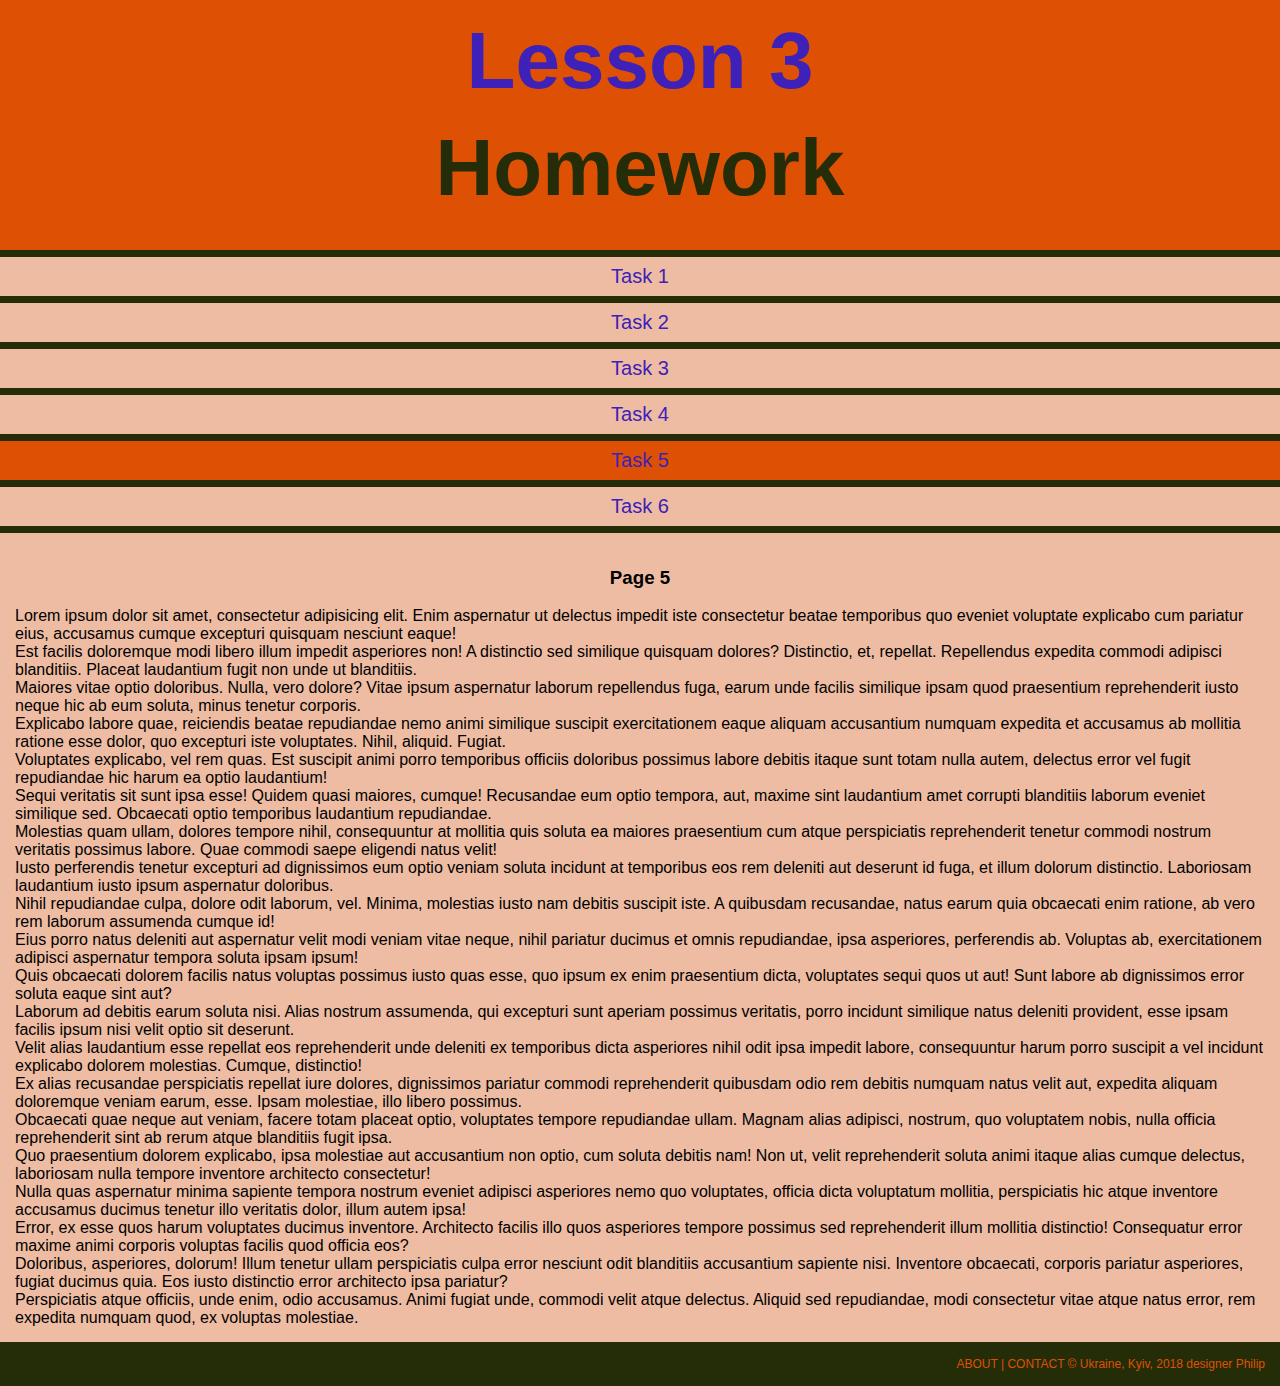
<file: page5/page5.html>
<!DOCTYPE html>
<html lang="ua-ru" dir="ltr">

<head>

	<title>Курси в Києві</title>
	<meta charset="UTF-8">
	<meta name="description" content="Курси в Києві від учбового центру Успіх"/>
	<meta name="keywords" content="Курси в Києві, комп'ютерні курси, курси дизайну" />
	<meta name="viewport" content="width=device-width, user-scalable=no, initial-scale=1.0, maximum-scale=1.0, minimum-scale=1.0">
	<link rel="stylesheet" href="../z_css/style.css">
	<link rel="stylesheet" href="../z_css/vmenu.css">

</head>

<body>
	<header>
		<h1><a href="../index.html">Lesson 3</a></h1>
		<h2>Homework</h2>
	</header>
	<div class="menu">
		<ul>
			<li><a href="../page1/page1.html">Task 1</a></li>
			<li><a href="../page2/page2.html">Task 2</a></li>
			<li><a href="../page3/page3.html">Task 3</a></li>
			<li><a href="../page4/page4.html">Task 4</a></li>
			<li style="background: #DE5104"><a href="page5.html">Task 5</a></li>
			<li><a href="../page6/page6.html">Task 6</a></li>
		</ul>
	</div>
	<main>
		<h3 style="text-align: center;">Page 5</h3>
		<div>Lorem ipsum dolor sit amet, consectetur adipisicing elit. Enim aspernatur ut delectus impedit iste consectetur beatae temporibus quo eveniet voluptate explicabo cum pariatur eius, accusamus cumque excepturi quisquam nesciunt eaque!</div>
		<div>Est facilis doloremque modi libero illum impedit asperiores non! A distinctio sed similique quisquam dolores? Distinctio, et, repellat. Repellendus expedita commodi adipisci blanditiis. Placeat laudantium fugit non unde ut blanditiis.</div>
		<div>Maiores vitae optio doloribus. Nulla, vero dolore? Vitae ipsum aspernatur laborum repellendus fuga, earum unde facilis similique ipsam quod praesentium reprehenderit iusto neque hic ab eum soluta, minus tenetur corporis.</div>
		<div>Explicabo labore quae, reiciendis beatae repudiandae nemo animi similique suscipit exercitationem eaque aliquam accusantium numquam expedita et accusamus ab mollitia ratione esse dolor, quo excepturi iste voluptates. Nihil, aliquid. Fugiat.</div>
		<div>Voluptates explicabo, vel rem quas. Est suscipit animi porro temporibus officiis doloribus possimus labore debitis itaque sunt totam nulla autem, delectus error vel fugit repudiandae hic harum ea optio laudantium!</div>
		<div>Sequi veritatis sit sunt ipsa esse! Quidem quasi maiores, cumque! Recusandae eum optio tempora, aut, maxime sint laudantium amet corrupti blanditiis laborum eveniet similique sed. Obcaecati optio temporibus laudantium repudiandae.</div>
		<div>Molestias quam ullam, dolores tempore nihil, consequuntur at mollitia quis soluta ea maiores praesentium cum atque perspiciatis reprehenderit tenetur commodi nostrum veritatis possimus labore. Quae commodi saepe eligendi natus velit!</div>
		<div>Iusto perferendis tenetur excepturi ad dignissimos eum optio veniam soluta incidunt at temporibus eos rem deleniti aut deserunt id fuga, et illum dolorum distinctio. Laboriosam laudantium iusto ipsum aspernatur doloribus.</div>
		<div>Nihil repudiandae culpa, dolore odit laborum, vel. Minima, molestias iusto nam debitis suscipit iste. A quibusdam recusandae, natus earum quia obcaecati enim ratione, ab vero rem laborum assumenda cumque id!</div>
		<div>Eius porro natus deleniti aut aspernatur velit modi veniam vitae neque, nihil pariatur ducimus et omnis repudiandae, ipsa asperiores, perferendis ab. Voluptas ab, exercitationem adipisci aspernatur tempora soluta ipsam ipsum!</div>
		<div>Quis obcaecati dolorem facilis natus voluptas possimus iusto quas esse, quo ipsum ex enim praesentium dicta, voluptates sequi quos ut aut! Sunt labore ab dignissimos error soluta eaque sint aut?</div>
		<div>Laborum ad debitis earum soluta nisi. Alias nostrum assumenda, qui excepturi sunt aperiam possimus veritatis, porro incidunt similique natus deleniti provident, esse ipsam facilis ipsum nisi velit optio sit deserunt.</div>
		<div>Velit alias laudantium esse repellat eos reprehenderit unde deleniti ex temporibus dicta asperiores nihil odit ipsa impedit labore, consequuntur harum porro suscipit a vel incidunt explicabo dolorem molestias. Cumque, distinctio!</div>
		<div>Ex alias recusandae perspiciatis repellat iure dolores, dignissimos pariatur commodi reprehenderit quibusdam odio rem debitis numquam natus velit aut, expedita aliquam doloremque veniam earum, esse. Ipsam molestiae, illo libero possimus.</div>
		<div>Obcaecati quae neque aut veniam, facere totam placeat optio, voluptates tempore repudiandae ullam. Magnam alias adipisci, nostrum, quo voluptatem nobis, nulla officia reprehenderit sint ab rerum atque blanditiis fugit ipsa.</div>
		<div>Quo praesentium dolorem explicabo, ipsa molestiae aut accusantium non optio, cum soluta debitis nam! Non ut, velit reprehenderit soluta animi itaque alias cumque delectus, laboriosam nulla tempore inventore architecto consectetur!</div>
		<div>Nulla quas aspernatur minima sapiente tempora nostrum eveniet adipisci asperiores nemo quo voluptates, officia dicta voluptatum mollitia, perspiciatis hic atque inventore accusamus ducimus tenetur illo veritatis dolor, illum autem ipsa!</div>
		<div>Error, ex esse quos harum voluptates ducimus inventore. Architecto facilis illo quos asperiores tempore possimus sed reprehenderit illum mollitia distinctio! Consequatur error maxime animi corporis voluptas facilis quod officia eos?</div>
		<div>Doloribus, asperiores, dolorum! Illum tenetur ullam perspiciatis culpa error nesciunt odit blanditiis accusantium sapiente nisi. Inventore obcaecati, corporis pariatur asperiores, fugiat ducimus quia. Eos iusto distinctio error architecto ipsa pariatur?</div>
		<div>Perspiciatis atque officiis, unde enim, odio accusamus. Animi fugiat unde, commodi velit atque delectus. Aliquid sed repudiandae, modi consectetur vitae atque natus error, rem expedita numquam quod, ex voluptas molestiae.</div>
	</main>
	<footer>
		<a href="../page7_about/page7.html">ABOUT</a> | <a href="../page8_contact/page8.html">CONTACT</a>
		&copy; Ukraine, Kyiv, 2018 designer <a href="https://www.facebook.com/profile.php?id=100002065427641">Philip</a>
	</footer>
</body>
</html>
</body>
</html>
</file>
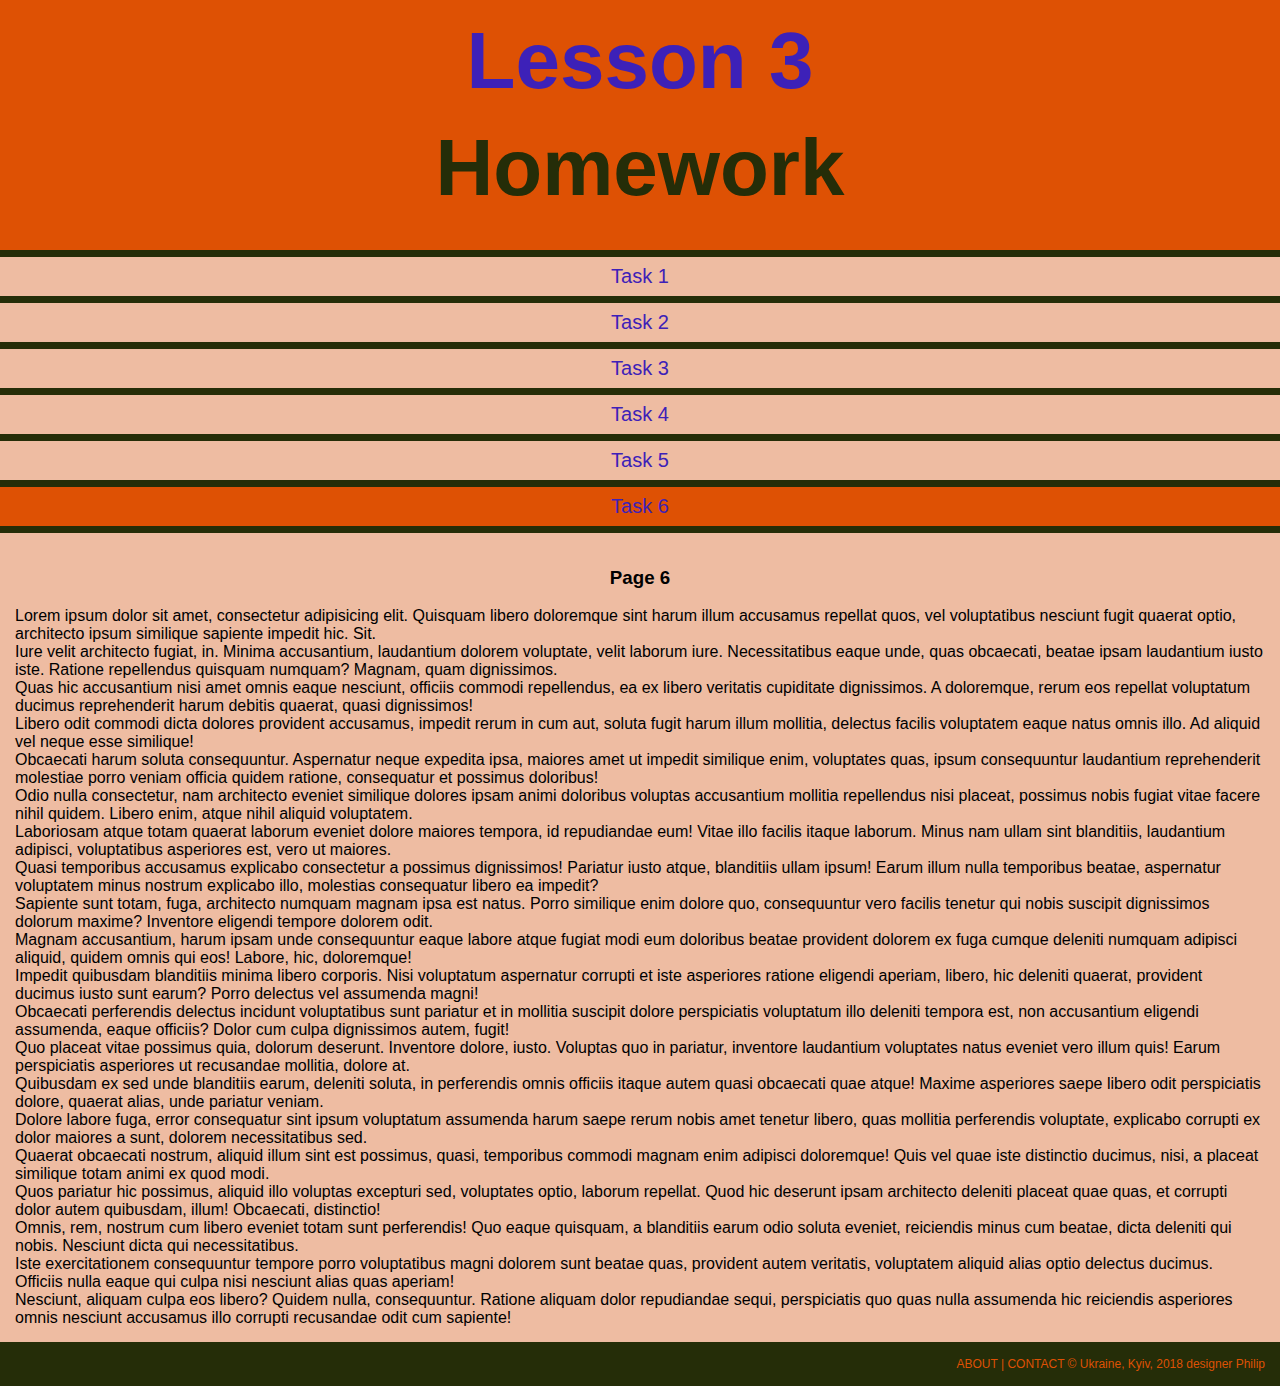
<file: page6/page6.html>
<!DOCTYPE html>
<html lang="ua-ru" dir="ltr">

<head>

	<title>Курси в Києві</title>
	<meta charset="UTF-8">
	<meta name="description" content="Курси в Києві від учбового центру Успіх"/>
	<meta name="keywords" content="Курси в Києві, комп'ютерні курси, курси дизайну" />
	<meta name="viewport" content="width=device-width, user-scalable=no, initial-scale=1.0, maximum-scale=1.0, minimum-scale=1.0">
	<link rel="stylesheet" href="../z_css/style.css">
	<link rel="stylesheet" href="../z_css/vmenu.css">

</head>

<body>
	<header>
		<h1><a href="../index.html">Lesson 3</a></h1>
		<h2>Homework</h2>
	</header>
	<div class="menu">
		<ul>
			<li><a href="../page1/page1.html">Task 1</a></li>
			<li><a href="../page2/page2.html">Task 2</a></li>
			<li><a href="../page3/page3.html">Task 3</a></li>
			<li><a href="../page4/page4.html">Task 4</a></li>
			<li><a href="../page5/page5.html">Task 5</a></li>
			<li style="background: #DE5104"><a href="page6.html">Task 6</a></li>
		</ul>
	</div>
	<main>
		<h3 style="text-align: center;">Page 6</h3>
		<div>Lorem ipsum dolor sit amet, consectetur adipisicing elit. Quisquam libero doloremque sint harum illum accusamus repellat quos, vel voluptatibus nesciunt fugit quaerat optio, architecto ipsum similique sapiente impedit hic. Sit.</div>
		<div>Iure velit architecto fugiat, in. Minima accusantium, laudantium dolorem voluptate, velit laborum iure. Necessitatibus eaque unde, quas obcaecati, beatae ipsam laudantium iusto iste. Ratione repellendus quisquam numquam? Magnam, quam dignissimos.</div>
		<div>Quas hic accusantium nisi amet omnis eaque nesciunt, officiis commodi repellendus, ea ex libero veritatis cupiditate dignissimos. A doloremque, rerum eos repellat voluptatum ducimus reprehenderit harum debitis quaerat, quasi dignissimos!</div>
		<div>Libero odit commodi dicta dolores provident accusamus, impedit rerum in cum aut, soluta fugit harum illum mollitia, delectus facilis voluptatem eaque natus omnis illo. Ad aliquid vel neque esse similique!</div>
		<div>Obcaecati harum soluta consequuntur. Aspernatur neque expedita ipsa, maiores amet ut impedit similique enim, voluptates quas, ipsum consequuntur laudantium reprehenderit molestiae porro veniam officia quidem ratione, consequatur et possimus doloribus!</div>
		<div>Odio nulla consectetur, nam architecto eveniet similique dolores ipsam animi doloribus voluptas accusantium mollitia repellendus nisi placeat, possimus nobis fugiat vitae facere nihil quidem. Libero enim, atque nihil aliquid voluptatem.</div>
		<div>Laboriosam atque totam quaerat laborum eveniet dolore maiores tempora, id repudiandae eum! Vitae illo facilis itaque laborum. Minus nam ullam sint blanditiis, laudantium adipisci, voluptatibus asperiores est, vero ut maiores.</div>
		<div>Quasi temporibus accusamus explicabo consectetur a possimus dignissimos! Pariatur iusto atque, blanditiis ullam ipsum! Earum illum nulla temporibus beatae, aspernatur voluptatem minus nostrum explicabo illo, molestias consequatur libero ea impedit?</div>
		<div>Sapiente sunt totam, fuga, architecto numquam magnam ipsa est natus. Porro similique enim dolore quo, consequuntur vero facilis tenetur qui nobis suscipit dignissimos dolorum maxime? Inventore eligendi tempore dolorem odit.</div>
		<div>Magnam accusantium, harum ipsam unde consequuntur eaque labore atque fugiat modi eum doloribus beatae provident dolorem ex fuga cumque deleniti numquam adipisci aliquid, quidem omnis qui eos! Labore, hic, doloremque!</div>
		<div>Impedit quibusdam blanditiis minima libero corporis. Nisi voluptatum aspernatur corrupti et iste asperiores ratione eligendi aperiam, libero, hic deleniti quaerat, provident ducimus iusto sunt earum? Porro delectus vel assumenda magni!</div>
		<div>Obcaecati perferendis delectus incidunt voluptatibus sunt pariatur et in mollitia suscipit dolore perspiciatis voluptatum illo deleniti tempora est, non accusantium eligendi assumenda, eaque officiis? Dolor cum culpa dignissimos autem, fugit!</div>
		<div>Quo placeat vitae possimus quia, dolorum deserunt. Inventore dolore, iusto. Voluptas quo in pariatur, inventore laudantium voluptates natus eveniet vero illum quis! Earum perspiciatis asperiores ut recusandae mollitia, dolore at.</div>
		<div>Quibusdam ex sed unde blanditiis earum, deleniti soluta, in perferendis omnis officiis itaque autem quasi obcaecati quae atque! Maxime asperiores saepe libero odit perspiciatis dolore, quaerat alias, unde pariatur veniam.</div>
		<div>Dolore labore fuga, error consequatur sint ipsum voluptatum assumenda harum saepe rerum nobis amet tenetur libero, quas mollitia perferendis voluptate, explicabo corrupti ex dolor maiores a sunt, dolorem necessitatibus sed.</div>
		<div>Quaerat obcaecati nostrum, aliquid illum sint est possimus, quasi, temporibus commodi magnam enim adipisci doloremque! Quis vel quae iste distinctio ducimus, nisi, a placeat similique totam animi ex quod modi.</div>
		<div>Quos pariatur hic possimus, aliquid illo voluptas excepturi sed, voluptates optio, laborum repellat. Quod hic deserunt ipsam architecto deleniti placeat quae quas, et corrupti dolor autem quibusdam, illum! Obcaecati, distinctio!</div>
		<div>Omnis, rem, nostrum cum libero eveniet totam sunt perferendis! Quo eaque quisquam, a blanditiis earum odio soluta eveniet, reiciendis minus cum beatae, dicta deleniti qui nobis. Nesciunt dicta qui necessitatibus.</div>
		<div>Iste exercitationem consequuntur tempore porro voluptatibus magni dolorem sunt beatae quas, provident autem veritatis, voluptatem aliquid alias optio delectus ducimus. Officiis nulla eaque qui culpa nisi nesciunt alias quas aperiam!</div>
		<div>Nesciunt, aliquam culpa eos libero? Quidem nulla, consequuntur. Ratione aliquam dolor repudiandae sequi, perspiciatis quo quas nulla assumenda hic reiciendis asperiores omnis nesciunt accusamus illo corrupti recusandae odit cum sapiente!</div>
	</main>
	<footer>
		<a href="../page7_about/page7.html">ABOUT</a> | <a href="../page8_contact/page8.html">CONTACT</a>
		&copy; Ukraine, Kyiv, 2018 designer <a href="https://www.facebook.com/profile.php?id=100002065427641">Philip</a>
	</footer>
</body>
</html>
</body>
</html>
</file>
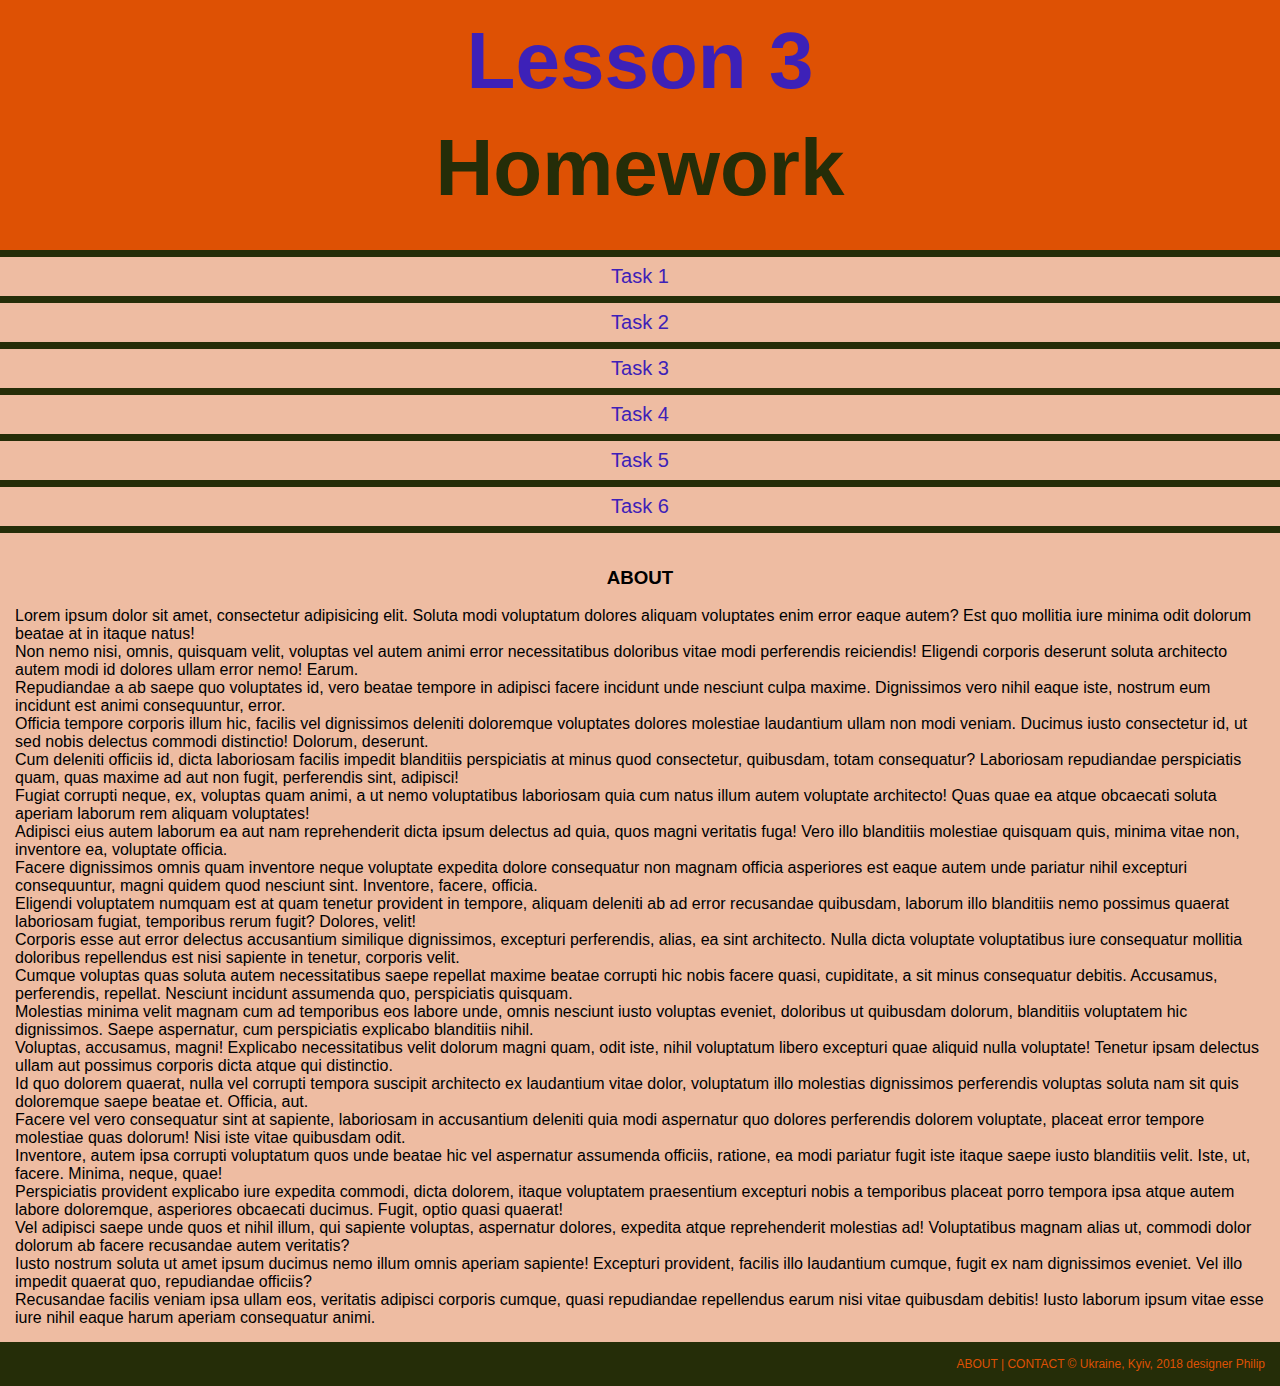
<file: page7_about/page7.html>
<!DOCTYPE html>
<html lang="ua-ru" dir="ltr">

<head>

	<title>Курси в Києві</title>
	<meta charset="UTF-8">
	<meta name="description" content="Курси в Києві від учбового центру Успіх"/>
	<meta name="keywords" content="Курси в Києві, комп'ютерні курси, курси дизайну" />
	<meta name="viewport" content="width=device-width, user-scalable=no, initial-scale=1.0, maximum-scale=1.0, minimum-scale=1.0">
	<link rel="stylesheet" href="../z_css/style.css">
	<link rel="stylesheet" href="../z_css/vmenu.css">

</head>

<body>
	<header>
		<h1><a href="../index.html">Lesson 3</a></h1>
		<h2>Homework</h2>
	</header>
	<div class="menu">
		<ul>
			<li><a href="../page1/page1.html">Task 1</a></li>
			<li><a href="../page2/page2.html">Task 2</a></li>
			<li><a href="../page3/page3.html">Task 3</a></li>
			<li><a href="../page4/page4.html">Task 4</a></li>
			<li><a href="../page5/page5.html">Task 5</a></li>
			<li><a href="../page6/page6.html">Task 6</a></li>
		</ul>
	</div>
	<main>
		<h3 style="text-align: center;">ABOUT</h3>
		<div>Lorem ipsum dolor sit amet, consectetur adipisicing elit. Soluta modi voluptatum dolores aliquam voluptates enim error eaque autem? Est quo mollitia iure minima odit dolorum beatae at in itaque natus!</div>
		<div>Non nemo nisi, omnis, quisquam velit, voluptas vel autem animi error necessitatibus doloribus vitae modi perferendis reiciendis! Eligendi corporis deserunt soluta architecto autem modi id dolores ullam error nemo! Earum.</div>
		<div>Repudiandae a ab saepe quo voluptates id, vero beatae tempore in adipisci facere incidunt unde nesciunt culpa maxime. Dignissimos vero nihil eaque iste, nostrum eum incidunt est animi consequuntur, error.</div>
		<div>Officia tempore corporis illum hic, facilis vel dignissimos deleniti doloremque voluptates dolores molestiae laudantium ullam non modi veniam. Ducimus iusto consectetur id, ut sed nobis delectus commodi distinctio! Dolorum, deserunt.</div>
		<div>Cum deleniti officiis id, dicta laboriosam facilis impedit blanditiis perspiciatis at minus quod consectetur, quibusdam, totam consequatur? Laboriosam repudiandae perspiciatis quam, quas maxime ad aut non fugit, perferendis sint, adipisci!</div>
		<div>Fugiat corrupti neque, ex, voluptas quam animi, a ut nemo voluptatibus laboriosam quia cum natus illum autem voluptate architecto! Quas quae ea atque obcaecati soluta aperiam laborum rem aliquam voluptates!</div>
		<div>Adipisci eius autem laborum ea aut nam reprehenderit dicta ipsum delectus ad quia, quos magni veritatis fuga! Vero illo blanditiis molestiae quisquam quis, minima vitae non, inventore ea, voluptate officia.</div>
		<div>Facere dignissimos omnis quam inventore neque voluptate expedita dolore consequatur non magnam officia asperiores est eaque autem unde pariatur nihil excepturi consequuntur, magni quidem quod nesciunt sint. Inventore, facere, officia.</div>
		<div>Eligendi voluptatem numquam est at quam tenetur provident in tempore, aliquam deleniti ab ad error recusandae quibusdam, laborum illo blanditiis nemo possimus quaerat laboriosam fugiat, temporibus rerum fugit? Dolores, velit!</div>
		<div>Corporis esse aut error delectus accusantium similique dignissimos, excepturi perferendis, alias, ea sint architecto. Nulla dicta voluptate voluptatibus iure consequatur mollitia doloribus repellendus est nisi sapiente in tenetur, corporis velit.</div>
		<div>Cumque voluptas quas soluta autem necessitatibus saepe repellat maxime beatae corrupti hic nobis facere quasi, cupiditate, a sit minus consequatur debitis. Accusamus, perferendis, repellat. Nesciunt incidunt assumenda quo, perspiciatis quisquam.</div>
		<div>Molestias minima velit magnam cum ad temporibus eos labore unde, omnis nesciunt iusto voluptas eveniet, doloribus ut quibusdam dolorum, blanditiis voluptatem hic dignissimos. Saepe aspernatur, cum perspiciatis explicabo blanditiis nihil.</div>
		<div>Voluptas, accusamus, magni! Explicabo necessitatibus velit dolorum magni quam, odit iste, nihil voluptatum libero excepturi quae aliquid nulla voluptate! Tenetur ipsam delectus ullam aut possimus corporis dicta atque qui distinctio.</div>
		<div>Id quo dolorem quaerat, nulla vel corrupti tempora suscipit architecto ex laudantium vitae dolor, voluptatum illo molestias dignissimos perferendis voluptas soluta nam sit quis doloremque saepe beatae et. Officia, aut.</div>
		<div>Facere vel vero consequatur sint at sapiente, laboriosam in accusantium deleniti quia modi aspernatur quo dolores perferendis dolorem voluptate, placeat error tempore molestiae quas dolorum! Nisi iste vitae quibusdam odit.</div>
		<div>Inventore, autem ipsa corrupti voluptatum quos unde beatae hic vel aspernatur assumenda officiis, ratione, ea modi pariatur fugit iste itaque saepe iusto blanditiis velit. Iste, ut, facere. Minima, neque, quae!</div>
		<div>Perspiciatis provident explicabo iure expedita commodi, dicta dolorem, itaque voluptatem praesentium excepturi nobis a temporibus placeat porro tempora ipsa atque autem labore doloremque, asperiores obcaecati ducimus. Fugit, optio quasi quaerat!</div>
		<div>Vel adipisci saepe unde quos et nihil illum, qui sapiente voluptas, aspernatur dolores, expedita atque reprehenderit molestias ad! Voluptatibus magnam alias ut, commodi dolor dolorum ab facere recusandae autem veritatis?</div>
		<div>Iusto nostrum soluta ut amet ipsum ducimus nemo illum omnis aperiam sapiente! Excepturi provident, facilis illo laudantium cumque, fugit ex nam dignissimos eveniet. Vel illo impedit quaerat quo, repudiandae officiis?</div>
		<div>Recusandae facilis veniam ipsa ullam eos, veritatis adipisci corporis cumque, quasi repudiandae repellendus earum nisi vitae quibusdam debitis! Iusto laborum ipsum vitae esse iure nihil eaque harum aperiam consequatur animi.</div>
	</main>
	<footer>
		<div style="color: #DE5104;">ABOUT | <a href="../page8_contact/page8.html">CONTACT</a> &copy; Ukraine, Kyiv, 2018 designer <a href="https://www.facebook.com/profile.php?id=100002065427641">Philip</a></div>
		
	</footer>
</body>
</html>
</body>
</html>
</file>
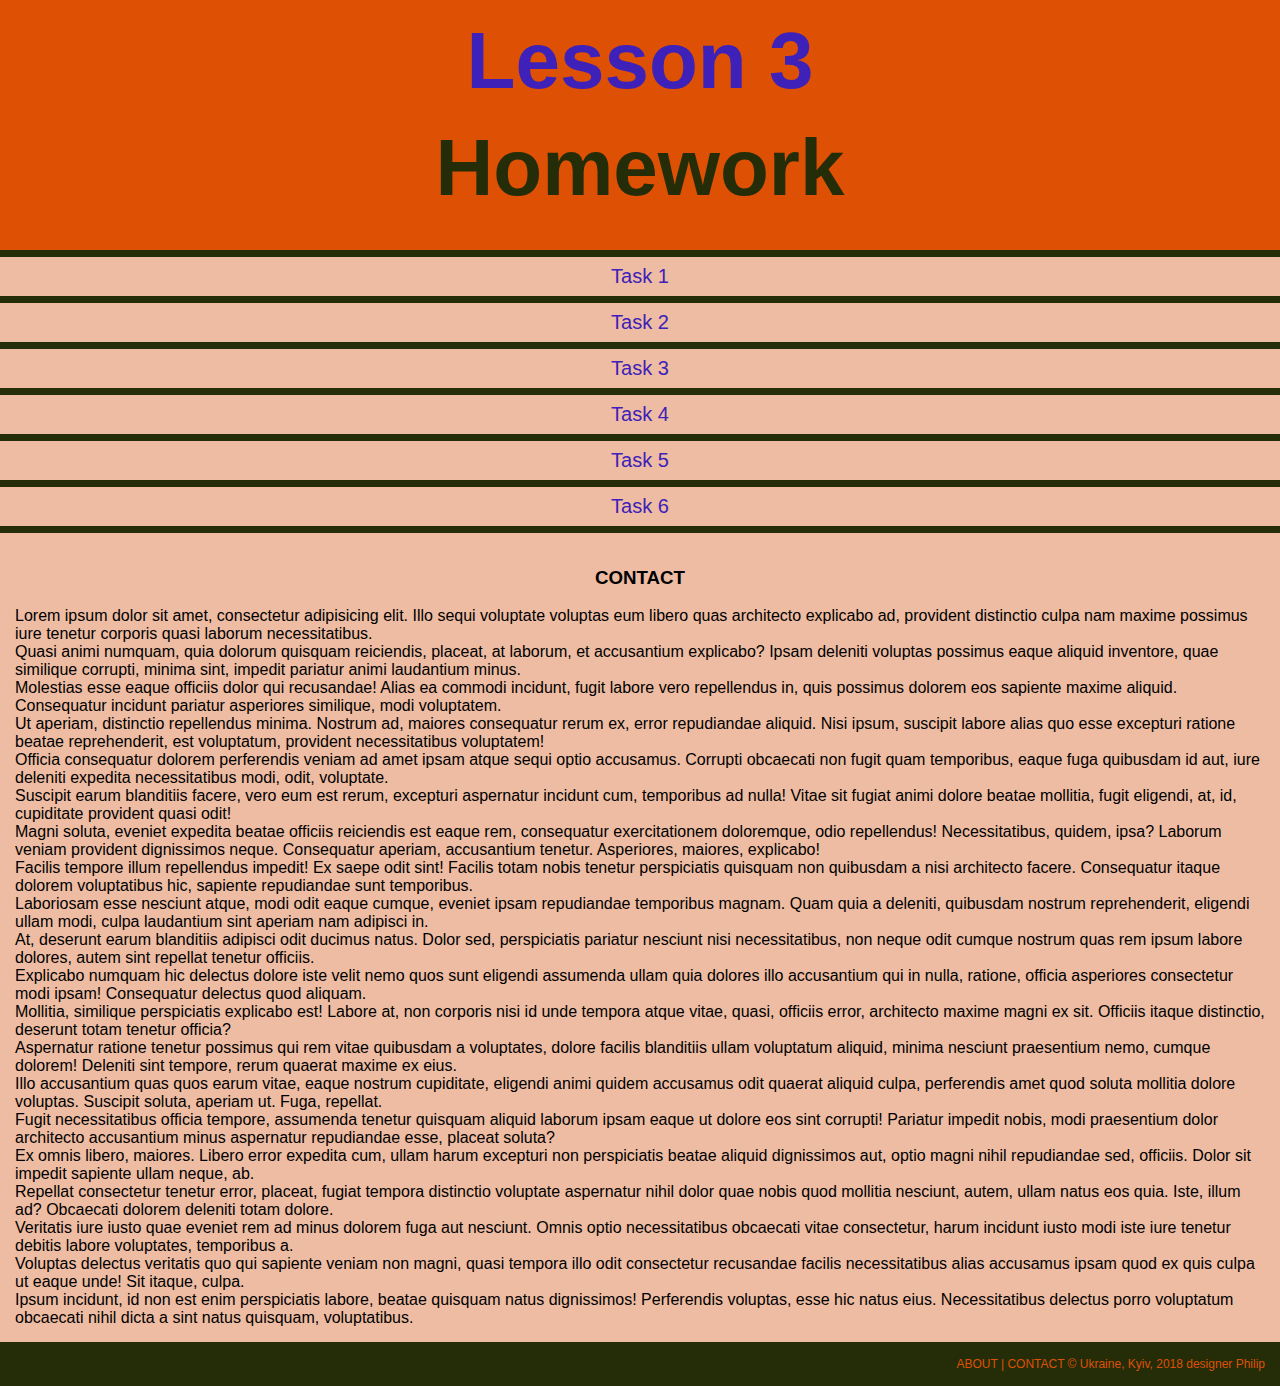
<file: page8_contact/page8.html>
<!DOCTYPE html>
<html lang="ua-ru" dir="ltr">

<head>

	<title>Курси в Києві</title>
	<meta charset="UTF-8">
	<meta name="description" content="Курси в Києві від учбового центру Успіх"/>
	<meta name="keywords" content="Курси в Києві, комп'ютерні курси, курси дизайну" />
	<meta name="viewport" content="width=device-width, user-scalable=no, initial-scale=1.0, maximum-scale=1.0, minimum-scale=1.0">
	<link rel="stylesheet" href="../z_css/style.css">
	<link rel="stylesheet" href="../z_css/vmenu.css">

</head>

<body>
	<header>
		<h1><a href="../index.html">Lesson 3</a></h1>
		<h2>Homework</h2>
	</header>
	<div class="menu">
		<ul>
			<li><a href="../page1/page1.html">Task 1</a></li>
			<li><a href="../page2/page2.html">Task 2</a></li>
			<li><a href="../page3/page3.html">Task 3</a></li>
			<li><a href="../page4/page4.html">Task 4</a></li>
			<li><a href="../page5/page5.html">Task 5</a></li>
			<li><a href="page6.html">Task 6</a></li>
		</ul>
	</div>
	<main>
		<h3 style="text-align: center;">CONTACT</h3>
		<div>Lorem ipsum dolor sit amet, consectetur adipisicing elit. Illo sequi voluptate voluptas eum libero quas architecto explicabo ad, provident distinctio culpa nam maxime possimus iure tenetur corporis quasi laborum necessitatibus.</div>
		<div>Quasi animi numquam, quia dolorum quisquam reiciendis, placeat, at laborum, et accusantium explicabo? Ipsam deleniti voluptas possimus eaque aliquid inventore, quae similique corrupti, minima sint, impedit pariatur animi laudantium minus.</div>
		<div>Molestias esse eaque officiis dolor qui recusandae! Alias ea commodi incidunt, fugit labore vero repellendus in, quis possimus dolorem eos sapiente maxime aliquid. Consequatur incidunt pariatur asperiores similique, modi voluptatem.</div>
		<div>Ut aperiam, distinctio repellendus minima. Nostrum ad, maiores consequatur rerum ex, error repudiandae aliquid. Nisi ipsum, suscipit labore alias quo esse excepturi ratione beatae reprehenderit, est voluptatum, provident necessitatibus voluptatem!</div>
		<div>Officia consequatur dolorem perferendis veniam ad amet ipsam atque sequi optio accusamus. Corrupti obcaecati non fugit quam temporibus, eaque fuga quibusdam id aut, iure deleniti expedita necessitatibus modi, odit, voluptate.</div>
		<div>Suscipit earum blanditiis facere, vero eum est rerum, excepturi aspernatur incidunt cum, temporibus ad nulla! Vitae sit fugiat animi dolore beatae mollitia, fugit eligendi, at, id, cupiditate provident quasi odit!</div>
		<div>Magni soluta, eveniet expedita beatae officiis reiciendis est eaque rem, consequatur exercitationem doloremque, odio repellendus! Necessitatibus, quidem, ipsa? Laborum veniam provident dignissimos neque. Consequatur aperiam, accusantium tenetur. Asperiores, maiores, explicabo!</div>
		<div>Facilis tempore illum repellendus impedit! Ex saepe odit sint! Facilis totam nobis tenetur perspiciatis quisquam non quibusdam a nisi architecto facere. Consequatur itaque dolorem voluptatibus hic, sapiente repudiandae sunt temporibus.</div>
		<div>Laboriosam esse nesciunt atque, modi odit eaque cumque, eveniet ipsam repudiandae temporibus magnam. Quam quia a deleniti, quibusdam nostrum reprehenderit, eligendi ullam modi, culpa laudantium sint aperiam nam adipisci in.</div>
		<div>At, deserunt earum blanditiis adipisci odit ducimus natus. Dolor sed, perspiciatis pariatur nesciunt nisi necessitatibus, non neque odit cumque nostrum quas rem ipsum labore dolores, autem sint repellat tenetur officiis.</div>
		<div>Explicabo numquam hic delectus dolore iste velit nemo quos sunt eligendi assumenda ullam quia dolores illo accusantium qui in nulla, ratione, officia asperiores consectetur modi ipsam! Consequatur delectus quod aliquam.</div>
		<div>Mollitia, similique perspiciatis explicabo est! Labore at, non corporis nisi id unde tempora atque vitae, quasi, officiis error, architecto maxime magni ex sit. Officiis itaque distinctio, deserunt totam tenetur officia?</div>
		<div>Aspernatur ratione tenetur possimus qui rem vitae quibusdam a voluptates, dolore facilis blanditiis ullam voluptatum aliquid, minima nesciunt praesentium nemo, cumque dolorem! Deleniti sint tempore, rerum quaerat maxime ex eius.</div>
		<div>Illo accusantium quas quos earum vitae, eaque nostrum cupiditate, eligendi animi quidem accusamus odit quaerat aliquid culpa, perferendis amet quod soluta mollitia dolore voluptas. Suscipit soluta, aperiam ut. Fuga, repellat.</div>
		<div>Fugit necessitatibus officia tempore, assumenda tenetur quisquam aliquid laborum ipsam eaque ut dolore eos sint corrupti! Pariatur impedit nobis, modi praesentium dolor architecto accusantium minus aspernatur repudiandae esse, placeat soluta?</div>
		<div>Ex omnis libero, maiores. Libero error expedita cum, ullam harum excepturi non perspiciatis beatae aliquid dignissimos aut, optio magni nihil repudiandae sed, officiis. Dolor sit impedit sapiente ullam neque, ab.</div>
		<div>Repellat consectetur tenetur error, placeat, fugiat tempora distinctio voluptate aspernatur nihil dolor quae nobis quod mollitia nesciunt, autem, ullam natus eos quia. Iste, illum ad? Obcaecati dolorem deleniti totam dolore.</div>
		<div>Veritatis iure iusto quae eveniet rem ad minus dolorem fuga aut nesciunt. Omnis optio necessitatibus obcaecati vitae consectetur, harum incidunt iusto modi iste iure tenetur debitis labore voluptates, temporibus a.</div>
		<div>Voluptas delectus veritatis quo qui sapiente veniam non magni, quasi tempora illo odit consectetur recusandae facilis necessitatibus alias accusamus ipsam quod ex quis culpa ut eaque unde! Sit itaque, culpa.</div>
		<div>Ipsum incidunt, id non est enim perspiciatis labore, beatae quisquam natus dignissimos! Perferendis voluptas, esse hic natus eius. Necessitatibus delectus porro voluptatum obcaecati nihil dicta a sint natus quisquam, voluptatibus.</div>
	</main>
	<footer>
		<div style="color: #DE5104;">
		<a href="../page7_about/page7.html">ABOUT</a> | CONTACT &copy; Ukraine, Kyiv, 2018 designer <a href="https://www.facebook.com/profile.php?id=100002065427641">Philip</a>
		</div>
	</footer>
</body>
</html>
</body>
</html>
</file>
<file: z_css/style.css>
/*#EEBCA2 #DE5104 #9EBF28 #3D21B8 #252D08*/
* {
    box-sizing: border-box;
    
}
body {margin: 0px;
}
header{
	width: 100%;
	background: #DE5104;
	color: #252D08;
	min-height: 250px;
}
	header h1{
		font-size: 80px;
		text-align: center;
		padding: 15px;
		margin: 0;
		background: #DE5104;
}
	header h2{
		font-size: 80px;
		text-align: center;
		padding: 0px;
		margin: 0;
		background: #DE5104;
}
	header a{
		background: #DE5104;
}
main{
	min-height: 477px;
	margin: 0px;
	padding: 15px;
	background: #EEBCA2;

}
[class*="col-"] {
    float: left;
    padding: 15px;
}
html {
    font-family: "Lucida Sans", sans-serif;
}
a{
	text-decoration: none;
	color: #3D21B8;
}

footer {
    background-color: #252D08;
    color: #DE5104;
    text-align: right;
    font-size: 12px;
    padding: 15px;
}
footer a {
	color: #DE5104;
	background-color: #252D08;
}
footer a:hover {
	text-decoration: underline;
	background-color: #252D08;
}
/* For mobile phones: */
[class*="col-"] {
    width: 100%;
}
@media only screen and (min-width: 600px) {
    /* For tablets: */
    .col-s-1 {width: 8.33%;}
    .col-s-2 {width: 16.66%;}
    .col-s-3 {width: 25%;}
    .col-s-4 {width: 33.33%;}
    .col-s-5 {width: 41.66%;}
    .col-s-6 {width: 50%;}
    .col-s-7 {width: 58.33%;}
    .col-s-8 {width: 66.66%;}
    .col-s-9 {width: 75%;}
    .col-s-10 {width: 83.33%;}
    .col-s-11 {width: 91.66%;}
    .col-s-12 {width: 100%;}
}
@media only screen and (min-width: 768px) {
    /* For desktop: */
    .col-1 {width: 8.33%;}
    .col-2 {width: 16.66%;}
    .col-3 {width: 25%;}
    .col-4 {width: 33.33%;}
    .col-5 {width: 41.66%;}
    .col-6 {width: 50%;}
    .col-7 {width: 58.33%;}
    .col-8 {width: 66.66%;}
    .col-9 {width: 75%;}
    .col-10 {width: 83.33%;}
    .col-11 {width: 91.66%;}
    .col-12 {width: 100%;}
}
</file>
<file: z_css/vmenu.css>
.menu {
	padding-top: 7px;
	font-size: 20px;
	background-color: #252D08;
}
.menu ul {
    list-style-type: none;
    margin: 0;
	padding: 0;
	overflow: hidden;
    width: 100%;
 }
 .menu li {
 	float: left;
    padding: 8px;
    min-width: 100%;
    margin-bottom: 7px;
    background-color: #EEBCA2;
    color: #3D21B8;
    }
.menu li a{
	display: block;
    text-align: center;
        /*padding: 14px 16px;*/
}
/*.menu li:last-child {
    border-bottom: none;
 }*/
.menu li:hover {
    background-color: #DE5104;
}
</file>
